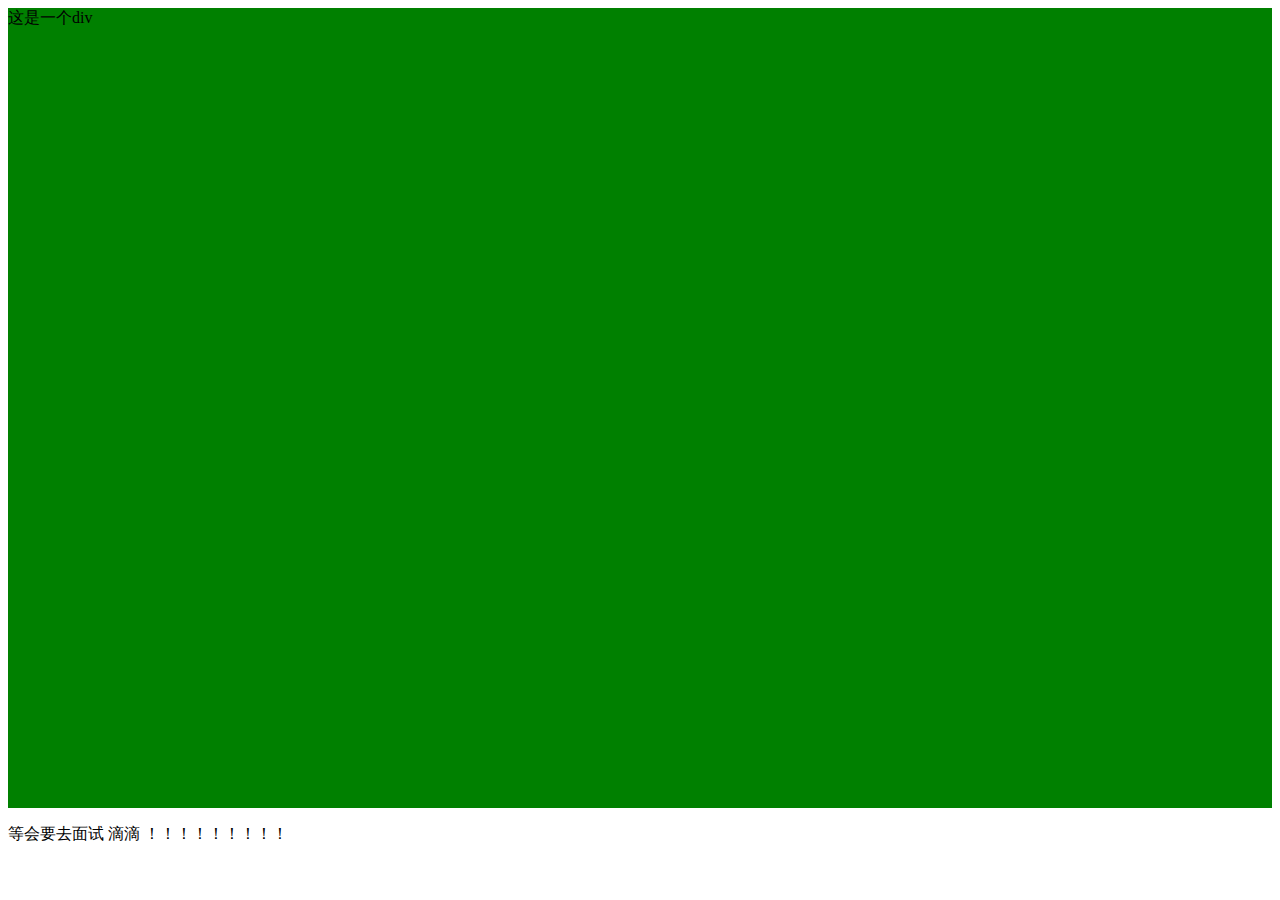
<file: 新建文本文档.html>
<!DOCTYPE html>
<html lang="en">
<head>
	<meta charset="UTF-8">
    <meta name="viewport"
          content="width=device-width, user-scalable=no, initial-scale=1.0, maximum-scale=1.0, minimum-scale=1.0">
    <meta http-equiv="X-UA-Compatible" content="ie=edge">
	<title>Document</title>
	<style>
		#adb{
			width:100%;
			height:800px;
			/*background-color: yellow;*/
		}
	</style>
</head>
<body>
<div id="adb">
	这是一个div
</div>
<p>
	等会要去面试  滴滴   ！！！！！！！！！
</p>
<script>

    var a=document.getElementById('adb');

    var myarr=new Array("red","blue","yellow","blue","black","green","pink");
    var i=0;
    function c() {
       console.log(myarr[i]);
       a.style.backgroundColor=(myarr[i]);
        i++;
        if(i>6){
           return i=0;
       };
       return i;
    };
   setInterval("c()",50);
</script>
</body >
</html>
</file>
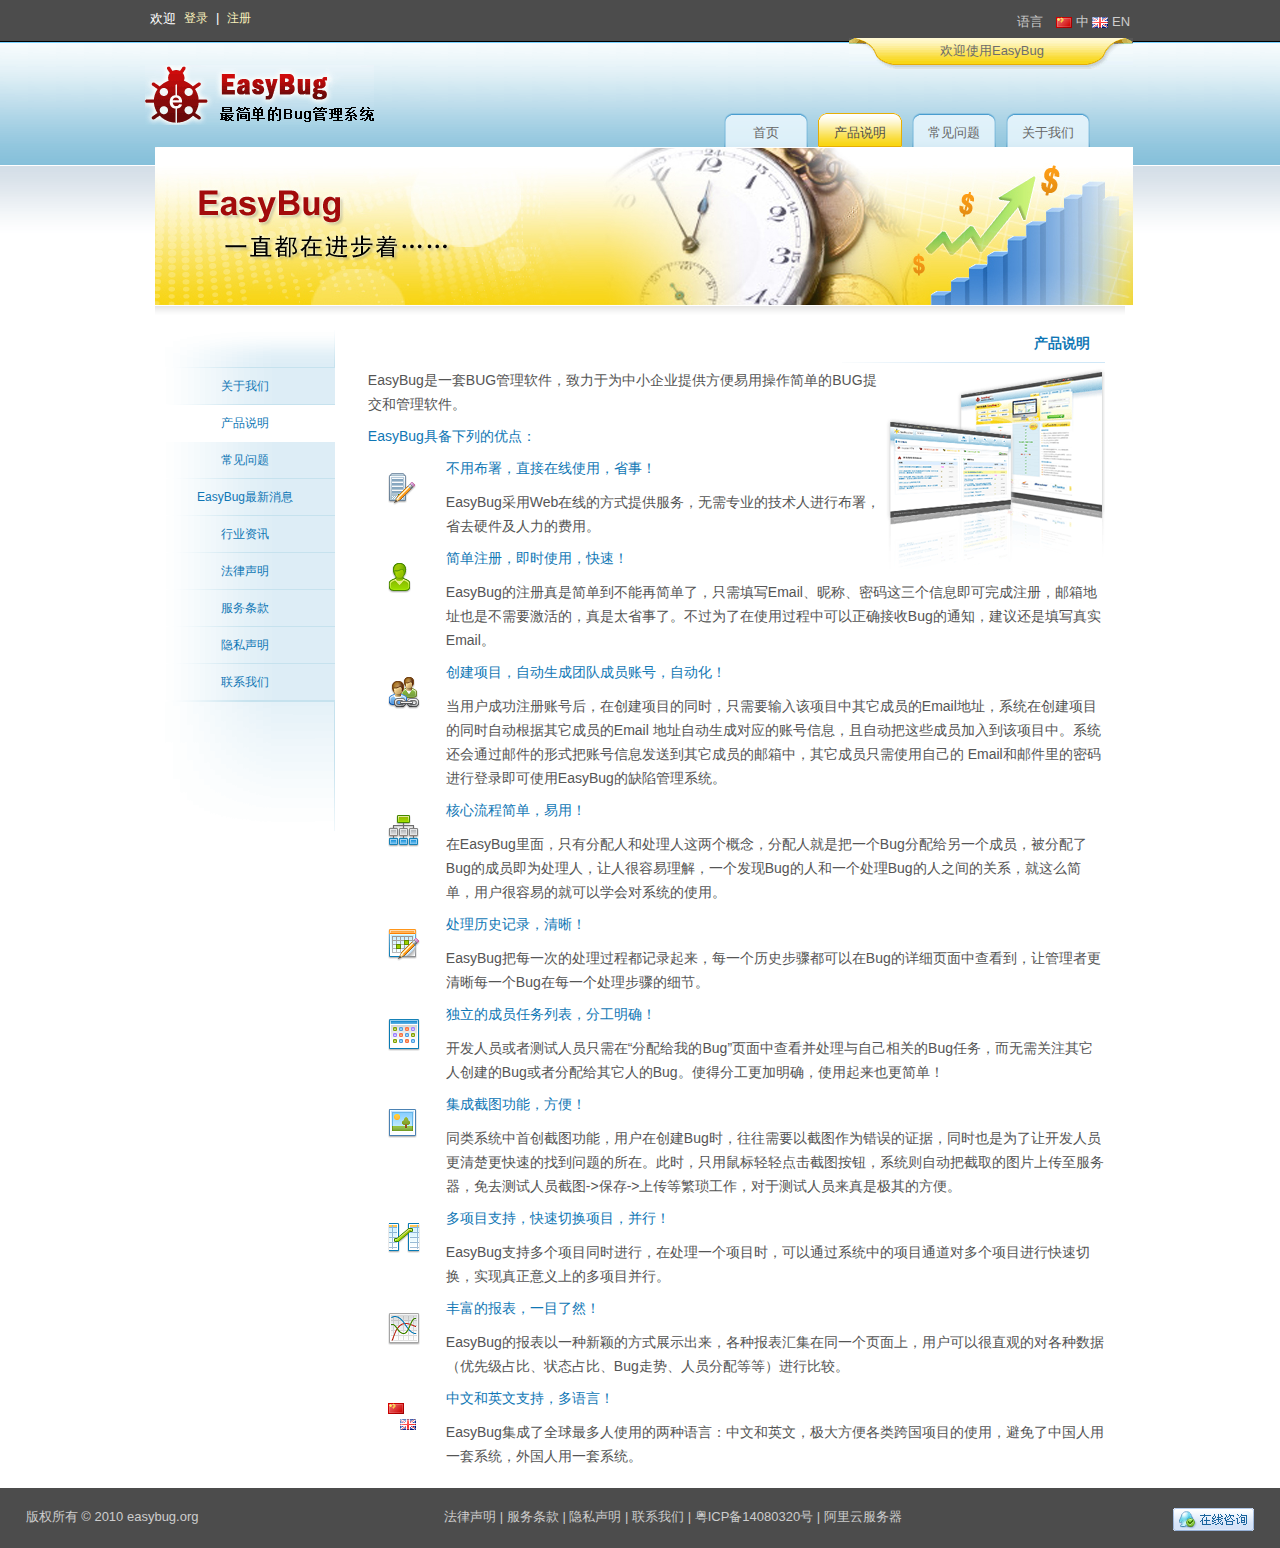
<file: Home/产品说明.html>
<!DOCTYPE html>
<html lang="en">
    <head>
        <meta charset="utf-8">
        <title>产品说明</title>
        <link rel="stylesheet" href="css/style.css">
    </head>
    <body>
      <!-- start of wrapper-->
    <div class=" Wrapper Home-Wrapper relative">
        <!-- start of top-->
        <div class=" Top">
<div class="left user-nav">
    <ul class="signup-login">
        
        <li>
            欢迎
        </li>
        <li><a href="javascript:ShowLogin();" id="href-login">
            登录</a>
            <form id="_form_login" action="/Member/Login" method="post">
            <div class="signup-login-form" style="display: none;" id="login-form">
            </div>
            </form>
        </li>
        <li>| </li>
        <li><a id="href-reg" href="javascript:ShowReg();">
            注册</a>
            <form id="_form_reg" action="/Member/Regist" method="post">
            <div class="signup-login-form" style="display: none;" id="reg-form">
                <ul class="signup-login-list">
                    <li>
                        <label>
                            Email</label><input name="email" type="text" class="signup-login-list-input inputWidth" /></li>
                    <li>
                        <label>
                            昵称</label><input name="nicename" type="text"
                                class="signup-login-list-input inputWidth" /></li>
                    <li>
                        <label>
                            密码</label><input name="pwd" type="password"
                                class="signup-login-list-input inputWidth" /></li>
                    <li>
                        <label>
                            验证码</label><input maxlength="4" type="text" name="code" style="width:50px;"
                                class="signup-login-list-input inputWidth" onfocus="javascript:onFocus(this,'_form_reg');" />
<img id="img" src="images/codecheck.aspx" />
                        <a href="#" onclick="img.src='/Codecheck.aspx?t='+Math.random();">
                            换一张</a> </li>
                    <li>
                        <label>
                            &nbsp;</label><input type="checkbox" checked="checked" name="accept" class="left check-button"><p>
                                我已阅读并接受
                                <br />
                                <a class="Blue" href="/Home/Service" target="_blank" class="agreement">EasyBug使用协议</a></p>
                    </li>
                    <li>
                        <label>
                            &nbsp;</label><a href="javascript:SubmitForm('_form_reg');" class="signup-login-button"><span>提交</span></a>
                        <a href="javascript:ShowReg();" class="signup-login-button" style="margin-left: 8px;">
                            <span>
                                取消</span></a></li>
                </ul>
            </div>
            </form>
        </li>
    </ul>
</div>

<form id="lan_form" action="/Home/SelectLanguage" method="post">
<div class="right help-language">
     <span class="icon_big">
        语言</span> <a href="javascript:SetLanguage('zh-CN')">
            <img title='中文简体' src="images/cn.gif" />&nbsp;中</a>
    <a href="javascript:SetLanguage('en-US')">
        <img title='英文' src="images/gb.gif" />&nbsp;EN</a>
    <input id="hidden_lan" type="hidden" value="zh-CN" name="lan" />
    <input type="hidden" value="/Home/Intro" name="addr" />
</div>
</form>

        </div>
        <!--end of top-->
        <!-- start of user-project-->
        <div class="user-project">
            欢迎使用EasyBug
        </div>
        <!-- end of user-project-->
        <!-- start of subheader-->
        <div class="SubHeader relative">
            <span class="logo"><a href="/">
                <img title='最简单的Bug管理系统' src='images/logo.gif'
                    class="icon_biger" /></a> </span>
                
            <ul class="HomeMenu">       
                <li><a href="../Home/index.html" class="">
                        首页</span></a></li>
                <li><a href="../Home/产品说明.html" class="Activity">
                        产品说明</span></a></li>                        
                <li><a href="../Home/常见问题.html" class="">
                        常见问题</span></a></li>                        
                <li><a href="../Home/关于我们.html" class="">
                        关于我们</span></a></li>
            </ul>
        </div>
        <!-- end of subheader-->
        <!-- start of content -->
        
    
    <div class="Content  about intro">
        <div class="Right">
            <!-- start of NEGATIVE -->
            <div class="Negative">
                <img src="images/aboutus_info.jpg" />
            </div>
            <!-- END of NEGATIVE -->
            <!-- start of CHANNEL -->
            
<div class="slidebar">
                   <div class="slidebar-top"></div>
                  <div class="slidebar-info">
                   <ul id="sideMenu">
                       <li><a href="../Home/关于我们.html">关于我们</a></li>
                       <li id="active"><a href="../Home/产品说明.html">产品说明</a></li>
                       <li><a href="../Home/常见问题.html">常见问题</a></li>
                       <li><a href="../Home/最新消息.html">EasyBug最新消息</a></li>
                       <li><a href="../Home/行业资讯.html">行业资讯</a></li>
                       <li><a href="../Home/法律声明.html">法律声明</a></li>
                       <li><a href="../Home/服务条款.html">服务条款</a></li>
                       <li><a href="../Home/隐私声明.html">隐私声明</a></li>
                       <li class="last"><a href="../Home/联系我们.html">联系我们</a></li>
                   </ul>
                                     
                    <script type="text/javascript">
                    var url=window.location.href;
                    var k1=url.indexOf("/",8);
                    suburl="";
                    suburl=url.substring(k1+1);
                   $("#sideMenu li a[href*="+suburl+"]").parent().addClass("active").siblings().removeClass("active");
                  </script>
                 </div>
                   <div class="slidebar-bottom"></div>
              	</div>
            <div class="about-us">
                <h2>
                    产品说明</h2>
                <p>
                    <p><img alt="" src="images/img3.gif" class="right" /></p>
<p>EasyBug是一套BUG管理软件，致力于为中小企业提供方便易用操作简单的BUG提交和管理软件。</p>
<h5>EasyBug具备下列的优点：</h5>
<ul>
    <li><img alt="" src="images/icon11.gif" class="left" />
    <div>
    <h5>不用布署，直接在线使用，省事！</h5>
    <p>EasyBug采用Web在线的方式提供服务，无需专业的技术人进行布署，省去硬件及人力的费用。</p>
    </div>
    </li>
    <li><img alt="" src="images/icon10.gif" class="left" />
    <div>
    <h5>简单注册，即时使用，快速！</h5>
    <p>EasyBug的注册真是简单到不能再简单了，只需填写Email、昵称、密码这三个信息即可完成注册，邮箱地址也是不需要激活的，真是太省事了。不过为了在使用过程中可以正确接收Bug的通知，建议还是填写真实Email。</p>
    </div>
    </li>
    <li><img alt="" src="images/icon9.gif" class="left" />
    <div>
    <h5>创建项目，自动生成团队成员账号，自动化！</h5>
    <p>当用户成功注册账号后，在创建项目的同时，只需要输入该项目中其它成员的Email地址，系统在创建项目的同时自动根据其它成员的Email 地址自动生成对应的账号信息，且自动把这些成员加入到该项目中。系统还会通过邮件的形式把账号信息发送到其它成员的邮箱中，其它成员只需使用自己的 Email和邮件里的密码进行登录即可使用EasyBug的缺陷管理系统。</p>
    </div>
    </li>
    <li><img alt="" src="images/icon8.gif" class="left" />
    <div>
    <h5>核心流程简单，易用！</h5>
    <p>在EasyBug里面，只有分配人和处理人这两个概念，分配人就是把一个Bug分配给另一个成员，被分配了Bug的成员即为处理人，让人很容易理解，一个发现Bug的人和一个处理Bug的人之间的关系，就这么简单，用户很容易的就可以学会对系统的使用。</p>
    </div>
    </li>
    <li><img alt="" src="images/icon7.gif" class="left" />
    <div>
    <h5>处理历史记录，清晰！</h5>
    <p>EasyBug把每一次的处理过程都记录起来，每一个历史步骤都可以在Bug的详细页面中查看到，让管理者更清晰每一个Bug在每一个处理步骤的细节。</p>
    </div>
    </li>
    <li><img alt="" src="images/icon6.gif" class="left" />
    <div>
    <h5>独立的成员任务列表，分工明确！</h5>
    <p>开发人员或者测试人员只需在&ldquo;分配给我的Bug&rdquo;页面中查看并处理与自己相关的Bug任务，而无需关注其它人创建的Bug或者分配给其它人的Bug。使得分工更加明确，使用起来也更简单！</p>
    </div>
    </li>
    <li><img alt="" src="images/icon5.gif" class="left" />
    <div>
    <h5>集成截图功能，方便！</h5>
    <p>同类系统中首创截图功能，用户在创建Bug时，往往需要以截图作为错误的证据，同时也是为了让开发人员更清楚更快速的找到问题的所在。此时，只用鼠标轻轻点击截图按钮，系统则自动把截取的图片上传至服务器，免去测试人员截图-&gt;保存-&gt;上传等繁琐工作，对于测试人员来真是极其的方便。</p>
    </div>
    </li>
    <li><img alt="" src="images/icon3.gif" class="left" />
    <div>
    <h5>多项目支持，快速切换项目，并行！</h5>
    <p>EasyBug支持多个项目同时进行，在处理一个项目时，可以通过系统中的项目通道对多个项目进行快速切换，实现真正意义上的多项目并行。</p>
    </div>
    </li>
    <li><img alt="" src="images/icon4.gif" class="left" />
    <div>
    <h5>丰富的报表，一目了然！</h5>
    <p>EasyBug的报表以一种新颖的方式展示出来，各种报表汇集在同一个页面上，用户可以很直观的对各种数据（优先级占比、状态占比、Bug走势、人员分配等等）进行比较。</p>
    </div>
    </li>
    <li><img alt="" src="images/icon2.gif" class="left" />
    <div>
    <h5>中文和英文支持，多语言！</h5>
    <p>EasyBug集成了全球最多人使用的两种语言：中文和英文，极大方便各类跨国项目的使用，避免了中国人用一套系统，外国人用一套系统。</p>
    </div>
    </li>
</ul>
                </p>
            </div>
        </div>
    </div>

        <!-- start of content -->
        <div class="clear">
            <!-- -->
        </div>
        <br />
    </div>
    <!-- end of wrapper-->
    
<div class="Footer">
    <span class="left copyright">
        版权所有
        © 2010 <a href="../Home/index.html">easybug.org</a></span> <span class="left"><a href="../Home/法律声明.html" target="_blank">
            法律声明</a> | <a href="../Home/服务条款.html" target="_blank">
                服务条款</a> | <a href="../Home/隐私声明.html" target="_blank">
                    隐私声明</a> | <a href="../Home/联系我们.html" target="_blank">
                        联系我们</a> | 
                        <a href="http://www.miibeian.gov.cn" target="_blank">粤ICP备14080320号</a> | 
                        <a href="http://s.click.taobao.com/t?e=m%3D2%26s%3DeOybquKusTAcQipKwQzePCperVdZeJviEViQ0P1Vf2kguMN8XjClApM3k1lJX2BZSEph6ojmNraCpKsSYVJgWRymh6eYJ5kbVHEJJag4bfHN0hlvYc1pZOdn1BbglxZYxUhy8exlzcq9AmARIwX9K%2BnbtOD3UdznPV1H2z0iQv9NkKVMHClW0QbMqOpFMIvnvjQXzzpXdTHGJe8N%2FwNpGw%3D%3D" target="_blank">阿里云服务器</a>
                        </span><span class="right">
                        
                        <a href="http://sighttp.qq.com/cgi-bin/check?sigkey=c31f5d664c1c41afe867cda8c2549066727ac65a490d8995cabbb1db885893b4"; target=_blank; onclick="var tempSrc='http://sighttp.qq.com/wpa.js?rantime='+Math.random()+'&sigkey=c31f5d664c1c41afe867cda8c2549066727ac65a490d8995cabbb1db885893b4';var oldscript=document.getElementById('testJs');var newscript=document.createElement('script');newscript.setAttribute('type','text/javascript'); newscript.setAttribute('id', 'testJs');newscript.setAttribute('src',tempSrc);if(oldscript == null){document.body.appendChild(newscript);}else{oldscript.parentNode.replaceChild(newscript, oldscript);}return false;"><img border="0" SRC='images/e2aa874f0f9b4d7aa2ae13efa8e07251.gif' alt="在线QQ咨询"></a>                    
                            </span>
</div>
    </body>
</html>
</file>
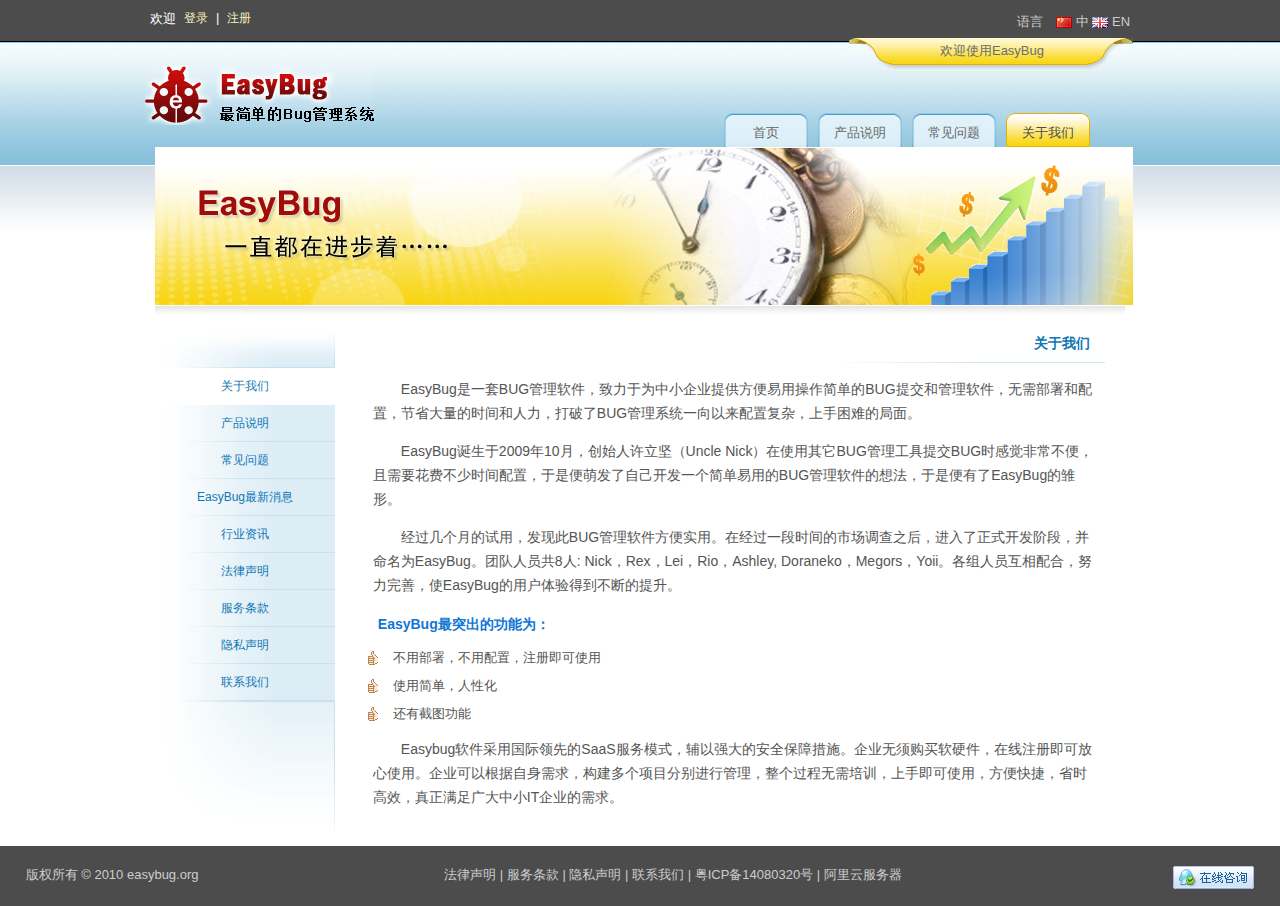
<file: Home/关于我们.html>
<!DOCTYPE html>
<html lang="en">
    <head>
        <meta charset="utf-8">
        <link rel="stylesheet" href="css/style.css">
    </head>
    <body>
     <!-- start of wrapper-->
    <div class=" Wrapper Home-Wrapper relative">
        <!-- start of top-->
        <div class=" Top">            
<div class="left user-nav">
    <ul class="signup-login">        
        <li>
            欢迎
        </li>
        <li><a href="javascript:ShowLogin();" id="href-login">
            登录</a>
            <form id="_form_login" action="/Member/Login" method="post">
            <div class="signup-login-form" style="display: none;" id="login-form">
            </div>
            </form>
        </li>
        <li>| </li>
        <li><a id="href-reg" href="javascript:ShowReg();">
            注册</a>
            <form id="_form_reg" action="/Member/Regist" method="post">
            <div class="signup-login-form" style="display: none;" id="reg-form">
                <ul class="signup-login-list">
                    <li>
                        <label>
                            Email</label><input name="email" type="text" class="signup-login-list-input inputWidth" /></li>
                    <li>
                        <label>
                            昵称</label><input name="nicename" type="text"
                                class="signup-login-list-input inputWidth" /></li>
                    <li>
                        <label>
                            密码</label><input name="pwd" type="password"
                                class="signup-login-list-input inputWidth" /></li>
                    <li>
                        <label>
                            验证码</label><input maxlength="4" type="text" name="code" style="width:50px;"
                                class="signup-login-list-input inputWidth" onfocus="javascript:onFocus(this,'_form_reg');" />
<img id="img" src="images/codecheck.aspx" />
                        <a href="#" onclick="img.src='/Codecheck.aspx?t='+Math.random();">
                            换一张</a> </li>
                    <li>
                        <label>
                            &nbsp;</label><input type="checkbox" checked="checked" name="accept" class="left check-button"><p>
                                我已阅读并接受
                                <br />
                                <a class="Blue" href="/Home/Service" target="_blank" class="agreement">EasyBug使用协议</a></p>
                    </li>
                    <li>
                        <label>
                            &nbsp;</label><a href="javascript:SubmitForm('_form_reg');" class="signup-login-button"><span>提交</span></a>
                        <a href="javascript:ShowReg();" class="signup-login-button" style="margin-left: 8px;">
                            <span>
                                取消</span></a></li>
                </ul>
            </div>
            </form>
        </li>
    </ul>
</div>

<form id="lan_form" action="/Home/SelectLanguage" method="post">
<div class="right help-language">
     <span class="icon_big">
        语言</span> <a href="javascript:SetLanguage('zh-CN')">
            <img title='中文简体' src="images/cn.gif" />&nbsp;中</a>
    <a href="javascript:SetLanguage('en-US')">
        <img title='英文' src="images/gb.gif" />&nbsp;EN</a>
    <input id="hidden_lan" type="hidden" value="zh-CN" name="lan" />
    <input type="hidden" value="/Home/About" name="addr" />
</div>
</form>

        </div>
        <!--end of top-->
        <!-- start of user-project-->
        <div class="user-project">
            欢迎使用EasyBug
        </div>
        <!-- end of user-project-->
        <!-- start of subheader-->
        <div class="SubHeader relative">
            <span class="logo"><a href="/">
                <img title='最简单的Bug管理系统' src='images/logo.gif'
                    class="icon_biger" /></a> </span>
                
            <ul class="HomeMenu">
            
                <li><a href="../Home/index.html" class="">
                        首页</span></a></li>
                <li><a href="../Home/产品说明.html" class="">
                        产品说明</span></a></li>
                <li><a href="../Home/常见问题.html" class="">
                        常见问题</span></a></li>                        
                <li><a href="../Home/关于我们.html" class="Activity">
                        关于我们</span></a></li>
            </ul>
        </div>
        <!-- end of subheader-->
        <!-- start of content -->
        
    
    <div class="Content about guan">
        <div class="Right">
            <!-- start of NEGATIVE -->
            <div class="Negative">
                <img src="images/aboutus_info.jpg"/>
            </div>
            <!-- END of NEGATIVE -->
            <!-- start of CHANNEL -->
            
<div class="slidebar">
                   <div class="slidebar-top"></div>
                  <div class="slidebar-info">
                   <ul id="sideMenu">
                       <li id="active"><a href="../Home/关于我们.html">关于我们</a></li>
                       <li><a href="../Home/产品说明.html">产品说明</a></li>
                       <li><a href="../Home/常见问题.html">常见问题</a></li>
                       <li><a href="../Home/最新消息.html">EasyBug最新消息</a></li>
                       <li><a href="../Home/行业资讯.html">行业资讯</a></li>
                       <li><a href="../Home/法律声明.html">法律声明</a></li>
                       <li><a href="../Home/服务条款.html">服务条款</a></li>
                       <li><a href="../Home/隐私声明.html">隐私声明</a></li>
                       <li class="last"><a href="../Home/联系我们.html">联系我们</a></li>
                   </ul>
                                     
                    <script type="text/javascript">
                    var url=window.location.href;
                    var k1=url.indexOf("/",8);
                    suburl="";
                    suburl=url.substring(k1+1);
                   $("#sideMenu li a[href*="+suburl+"]").parent().addClass("active").siblings().removeClass("active");
                  </script>
                 </div>
                   <div class="slidebar-bottom"></div>
              	</div>
            <div class="about-us">
                <h2>
                    关于我们</h2>
                <p>
                    <p>　　EasyBug是一套BUG管理软件，致力于为中小企业提供方便易用操作简单的BUG提交和管理软件，无需部署和配置，节省大量的时间和人力，打破了BUG管理系统一向以来配置复杂，上手困难的局面。</p>
<p>　　EasyBug诞生于2009年10月，创始人许立坚（Uncle Nick）在使用其它BUG管理工具提交BUG时感觉非常不便，且需要花费不少时间配置，于是便萌发了自己开发一个简单易用的BUG管理软件的想法，于是便有了EasyBug的雏形。</p>
<p>　　经过几个月的试用，发现此BUG管理软件方便实用。在经过一段时间的市场调查之后，进入了正式开发阶段，并命名为EasyBug。团队人员共8人: Nick，Rex，Lei，Rio，Ashley, Doraneko，Megors，Yoii。各组人员互相配合，努力完善，使EasyBug的用户体验得到不断的提升。</p>
<h5>EasyBug最突出的功能为：</h5>
<ul>
    <li>不用部署，不用配置，注册即可使用</li>
    <li>使用简单，人性化</li>
    <li>还有截图功能</li>
</ul>
<p>　　Easybug软件采用国际领先的SaaS服务模式，辅以强大的安全保障措施。企业无须购买软硬件，在线注册即可放心使用。企业可以根据自身需求，构建多个项目分别进行管理，整个过程无需培训，上手即可使用，方便快捷，省时高效，真正满足广大中小IT企业的需求。</p>
                </p>
            </div>
            <!-- END of CHANNEL -->
        </div>
        <div class="clear">
            <!-- -->
        </div>
    </div>

        <!-- start of content -->
        <div class="clear">
            <!-- -->
        </div>
        <br />
    </div>
    <!-- end of wrapper-->
    
<div class="Footer">
    <span class="left copyright">
        版权所有
        © 2010 <a href="../Home/index.html">easybug.org</a></span> <span class="left"><a href="../Home/法律声明.html" target="_blank">
            法律声明</a> | <a href="../Home/服务条款.html" target="_blank">
                服务条款</a> | <a href="../Home/隐私声明.html" target="_blank">
                    隐私声明</a> | <a href="../Home/联系我们.html" target="_blank">
                        联系我们</a> | 
                        <a href="http://www.miibeian.gov.cn" target="_blank">粤ICP备14080320号</a> | 
                        <a href="http://s.click.taobao.com/t?e=m%3D2%26s%3DeOybquKusTAcQipKwQzePCperVdZeJviEViQ0P1Vf2kguMN8XjClApM3k1lJX2BZSEph6ojmNraCpKsSYVJgWRymh6eYJ5kbVHEJJag4bfHN0hlvYc1pZOdn1BbglxZYxUhy8exlzcq9AmARIwX9K%2BnbtOD3UdznPV1H2z0iQv9NkKVMHClW0QbMqOpFMIvnvjQXzzpXdTHGJe8N%2FwNpGw%3D%3D" target="_blank">阿里云服务器</a>
                        </span><span class="right">
                        
                        <a href="http://sighttp.qq.com/cgi-bin/check?sigkey=c31f5d664c1c41afe867cda8c2549066727ac65a490d8995cabbb1db885893b4"; target=_blank; onclick="var tempSrc='http://sighttp.qq.com/wpa.js?rantime='+Math.random()+'&sigkey=c31f5d664c1c41afe867cda8c2549066727ac65a490d8995cabbb1db885893b4';var oldscript=document.getElementById('testJs');var newscript=document.createElement('script');newscript.setAttribute('type','text/javascript'); newscript.setAttribute('id', 'testJs');newscript.setAttribute('src',tempSrc);if(oldscript == null){document.body.appendChild(newscript);}else{oldscript.parentNode.replaceChild(newscript, oldscript);}return false;"><img border="0" SRC='images/e2aa874f0f9b4d7aa2ae13efa8e07251.gif' alt="在线QQ咨询"></a>                    
                            </span>
</div> 
    </body>
</html>
</file>
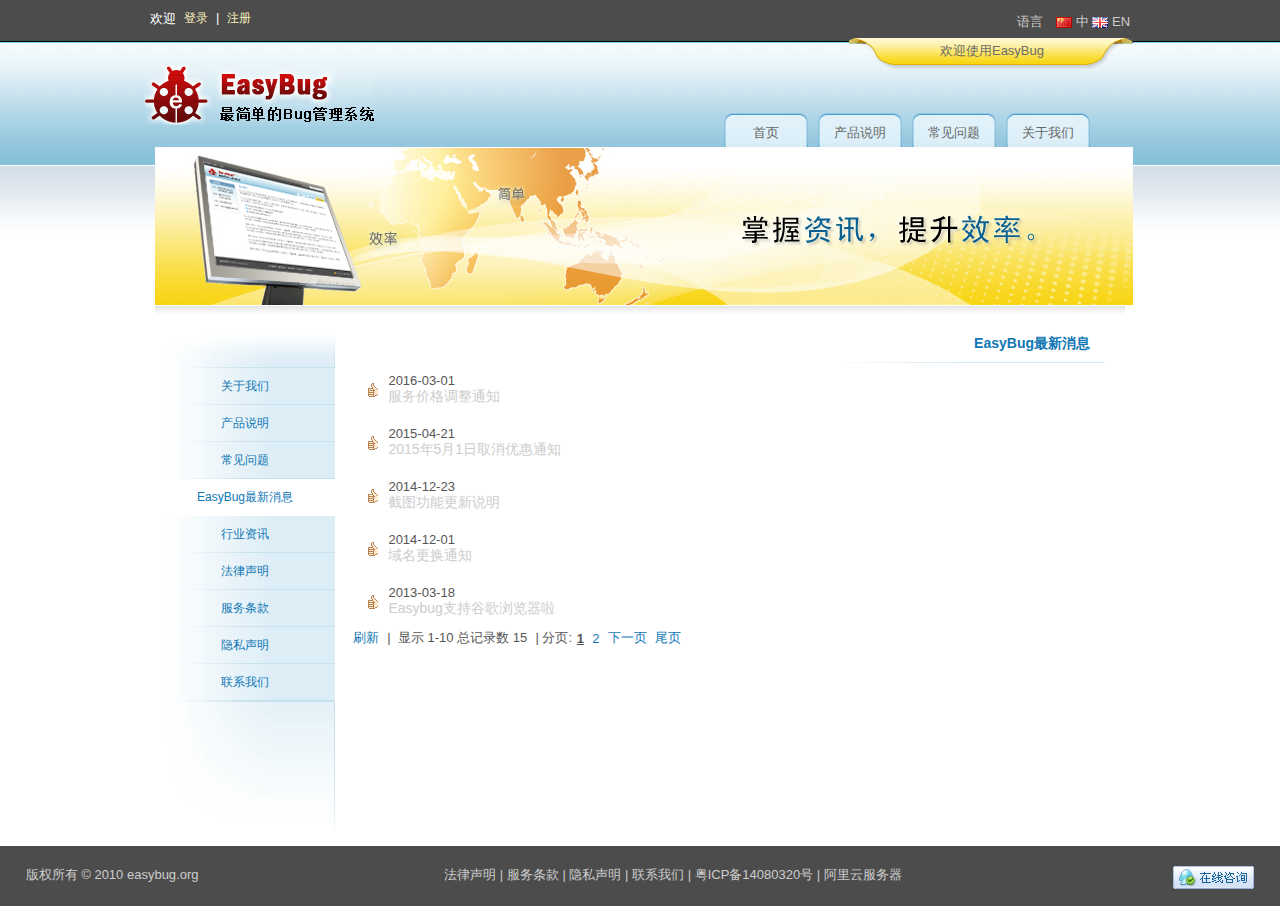
<file: Home/最新消息.html>
<!DOCTYPE html>
<html lang="en">
    <head>
        <meta charset="utf-8">
        <title>最新消息</title>
        <link rel="stylesheet" href="css/style.css">
    </head>
    <body>
    <!-- start of wrapper-->
    <div class=" Wrapper Home-Wrapper relative">
        <!-- start of top-->
        <div class=" Top">
        
<div class="left user-nav">
    <ul class="signup-login">
        
        <li>
            欢迎
        </li>
        <li><a href="javascript:ShowLogin();" id="href-login">
            登录</a>
            <form id="_form_login" action="/Member/Login" method="post">
            <div class="signup-login-form" style="display: none;" id="login-form">
            </div>
            </form>
        </li>
        <li>| </li>
        <li><a id="href-reg" href="javascript:ShowReg();">
            注册</a>
            <form id="_form_reg" action="/Member/Regist" method="post">
            <div class="signup-login-form" style="display: none;" id="reg-form">
                <ul class="signup-login-list">
                    <li>
                        <label>
                            Email</label><input name="email" type="text" class="signup-login-list-input inputWidth" /></li>
                    <li>
                        <label>
                            昵称</label><input name="nicename" type="text"
                                class="signup-login-list-input inputWidth" /></li>
                    <li>
                        <label>
                            密码</label><input name="pwd" type="password"
                                class="signup-login-list-input inputWidth" /></li>
                    <li>
                        <label>
                            验证码</label><input maxlength="4" type="text" name="code" style="width:50px;"
                                class="signup-login-list-input inputWidth" onfocus="javascript:onFocus(this,'_form_reg');" />
<img id="img" src="images/codecheck.aspx" />
                        <a href="#" onclick="img.src='/Codecheck.aspx?t='+Math.random();">
                            换一张</a> </li>
                    <li>
                        <label>
                            &nbsp;</label><input type="checkbox" checked="checked" name="accept" class="left check-button"><p>
                                我已阅读并接受
                                <br />
                                <a class="Blue" href="/Home/Service" target="_blank" class="agreement">EasyBug使用协议</a></p>
                    </li>
                    <li>
                        <label>
                            &nbsp;</label><a href="javascript:SubmitForm('_form_reg');" class="signup-login-button"><span>提交</span></a>
                        <a href="javascript:ShowReg();" class="signup-login-button" style="margin-left: 8px;">
                            <span>
                                取消</span></a></li>
                </ul>
            </div>
            </form>
        </li>
    </ul>
</div>

<form id="lan_form" action="/Home/SelectLanguage" method="post">
<div class="right help-language">
    <!--<span class="icon_biger"><a class="help-icon" href="http://www.uinicall.com/client/uinicall.php?room=10325&userid=13207&code=1"
        target="_blank">
        在线咨询
    </a></span> --><span class="icon_big">
        语言</span> <a href="javascript:SetLanguage('zh-CN')">
            <img title='中文简体' src="images/cn.gif" />&nbsp;中</a>
    <a href="javascript:SetLanguage('en-US')">
        <img title='英文' src="images/gb.gif" />&nbsp;EN</a>
    <input id="hidden_lan" type="hidden" value="zh-CN" name="lan" />
    <input type="hidden" value="/News/Page/1/1" name="addr" />
</div>
</form>

        </div>
        <!--end of top-->
        <!-- start of user-project-->
        <div class="user-project">
            欢迎使用EasyBug
        </div>
        <!-- end of user-project-->
        <!-- start of subheader-->
        <div class="SubHeader relative">
            <span class="logo"><a href="/">
                <img title='最简单的Bug管理系统' src='images/logo.gif'
                    class="icon_biger" /></a> </span>
                
            <ul class="HomeMenu">
            
              <li><a href="../Home/index.html" class="">
                        首页</span></a></li>
                <li><a href="../Home/产品说明.html">
                        产品说明</span></a></li>                        
                <li><a href="../Home/常见问题.html" class="">
                        常见问题</span></a></li>                        
                <li><a href="../Home/关于我们.html" class="">
                        关于我们</span></a></li>
            </ul>
        </div>
        <!-- end of subheader-->
        <!-- start of content -->
        
    
    <!-- start of content -->
    <div class="Content about page">
        <div class="Right">
            <!-- start of NEGATIVE -->
            <div class="Negative">
                <img src="images/news_info.jpg" />
            </div>
            <!-- END of NEGATIVE -->
            <form method="post" id="_form" action="/News/Page/1/1">
            <input id="pageIndex" type="hidden" name="id" value='1' />
            <input id="tid" type="hidden" name="tid" value='1' />
            <input id="year" type="hidden" name="year" value='0' />
            <input id="month" type="hidden" name="month" value='0' />
            </form>
            <!-- start of left-slidebar -->
            
<div class="slidebar">
                   <div class="slidebar-top"></div>
                  <div class="slidebar-info">
                   <ul id="sideMenu">
                      <li><a href="../Home/关于我们.html">关于我们</a></li>
                       <li><a href="../Home/产品说明.html">产品说明</a></li>
                       <li><a href="../Home/常见问题.html">常见问题</a></li>
                       <li id="active"><a href="../Home/最新消息.html">EasyBug最新消息</a></li>
                       <li><a href="../Home/行业资讯.html">行业资讯</a></li>
                       <li><a href="../Home/法律声明.html">法律声明</a></li>
                       <li><a href="../Home/服务条款.html">服务条款</a></li>
                       <li><a href="../Home/隐私声明.html">隐私声明</a></li>
                       <li class="last"><a href="../Home/联系我们.html">联系我们</a>
                   </ul>
                                     
                    <script type="text/javascript">
                    var url=window.location.href;
                    var k1=url.indexOf("/",8);
                    suburl="";
                    suburl=url.substring(k1+1);
                   $("#sideMenu li a[href*="+suburl+"]").parent().addClass("active").siblings().removeClass("active");
                  </script>
                 </div>
                   <div class="slidebar-bottom"></div>
              	</div>
            <!--end of left-slidebar-->
            <!--start of new-->
            <div class="about-us">
                <h2>
                    EasyBug最新消息</h2>
                
               <ul class="news-list">
                    
                    <li><span class="data">	
                        2016-03-01</span><a href="/News/Detail/83"
                            target="_blank" class="title">服务价格调整通知</a></li>
                    
                    <li><span class="data">
                        2015-04-21</span><a href="/News/Detail/82"
                            target="_blank" class="title">2015年5月1日取消优惠通知</a></li>
                    
                    <li><span class="data">
                        2014-12-23</span><a href="/News/Detail/81"
                            target="_blank" class="title">截图功能更新说明</a></li>
                    
                    <li><span class="data">
                        2014-12-01</span><a href="/News/Detail/80"
                            target="_blank" class="title">域名更换通知</a></li>
                    
                    <li><span class="data">
                        2013-03-18</span><a href="/News/Detail/79"
                            target="_blank" class="title">Easybug支持谷歌浏览器啦</a></li>
                    
                </ul>
                <div class="Page">            <table class="Tableborder5" border="0" cellpadding="0" cellspacing="1">                <tbody>                    <tr align="center">                        <td class="tablebody1" >                            &nbsp;<a href="javascript:GO(1)" >刷新</a>&nbsp;</td><td class="tablebody1" >&nbsp;|                            &nbsp;显示&nbsp;1-10&nbsp;总记录数&nbsp;15&nbsp;</td><td class="tablebody1" >&nbsp;|&nbsp;分页:</td><td class="tablebody1" style="font-weight:bold;">                            &nbsp;<span style='text-decoration:underline;'>1</span>&nbsp;</td><td class="tablebody1">                            &nbsp;<a href="javascript:GO(2)" >2</a>&nbsp;</td><td class="tablebody1">                            &nbsp;<a href="javascript:GO(2)" >下一页</a>&nbsp;</td><td class="tablebody1">                            &nbsp;<a href="javascript:GO(2)" >尾页</a>&nbsp;</td></tr>                </tbody>            </table>        </div>
                <script type="text/javascript">
                    if(suburl=="News/Page/2/1")
                     {
                       $(".news-list").addClass("industryinfo");
                     }
                </script>
            </div>
            <!-- END of news -->
        </div>
        <div class="clear">
            <!-- -->
        </div>
    </div>
    <!-- start of content -->

    <script type="text/javascript">
    
    function GetYearMonth(year,month)
    {
      $("#year").val(year);
      $("#month").val(month);
      GO(1);
    }
    </script>


        <!-- start of content -->
        <div class="clear">
            <!-- -->
        </div>
        <br />
    </div>
    <!-- end of wrapper-->
    
<div class="Footer">
    <span class="left copyright">
        版权所有
        © 2010 <a href="../Home/index.html">easybug.org</a></span> <span class="left"><a href="../Home/法律声明.html" target="_blank">
            法律声明</a> | <a href="../Home/服务条款.html" target="_blank">
                服务条款</a> | <a href="../Home/隐私声明.html" target="_blank">
                    隐私声明</a> | <a href="../Home/联系我们.html" target="_blank">
                        联系我们</a> | 
                        <a href="http://www.miibeian.gov.cn" target="_blank">粤ICP备14080320号</a> | 
                        <a href="http://s.click.taobao.com/t?e=m%3D2%26s%3DeOybquKusTAcQipKwQzePCperVdZeJviEViQ0P1Vf2kguMN8XjClApM3k1lJX2BZSEph6ojmNraCpKsSYVJgWRymh6eYJ5kbVHEJJag4bfHN0hlvYc1pZOdn1BbglxZYxUhy8exlzcq9AmARIwX9K%2BnbtOD3UdznPV1H2z0iQv9NkKVMHClW0QbMqOpFMIvnvjQXzzpXdTHGJe8N%2FwNpGw%3D%3D" target="_blank">阿里云服务器</a>
                        </span><span class="right">
                        
                        <a href="http://sighttp.qq.com/cgi-bin/check?sigkey=c31f5d664c1c41afe867cda8c2549066727ac65a490d8995cabbb1db885893b4"; target=_blank; onclick="var tempSrc='http://sighttp.qq.com/wpa.js?rantime='+Math.random()+'&sigkey=c31f5d664c1c41afe867cda8c2549066727ac65a490d8995cabbb1db885893b4';var oldscript=document.getElementById('testJs');var newscript=document.createElement('script');newscript.setAttribute('type','text/javascript'); newscript.setAttribute('id', 'testJs');newscript.setAttribute('src',tempSrc);if(oldscript == null){document.body.appendChild(newscript);}else{oldscript.parentNode.replaceChild(newscript, oldscript);}return false;"><img border="0" SRC='images/e2aa874f0f9b4d7aa2ae13efa8e07251.gif' alt="在线QQ咨询"></a>                    
                            </span>
</div>
    </body>
</html>
</file>
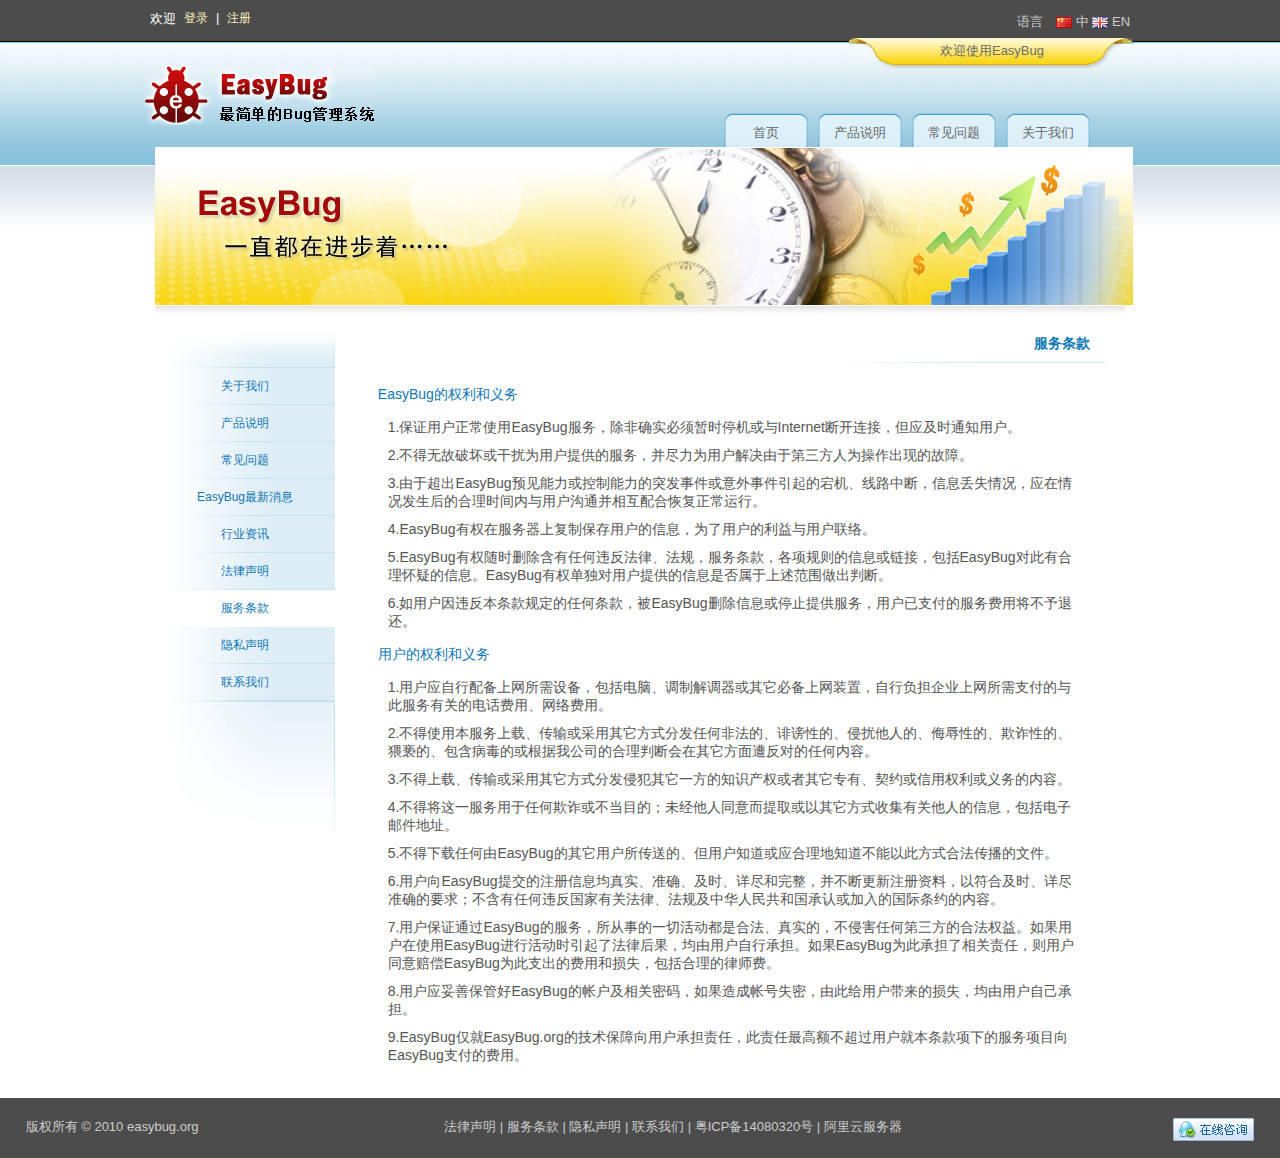
<file: Home/服务条款.html>
<!DOCTYPE html>
<html lang="en">
    <head>
        <meta charset="utf-8">
        <title>服务条款</title>
        <link rel="stylesheet" href="css/style.css">
    </head>
    <body>
    <!-- start of wrapper-->
    <div class=" Wrapper Home-Wrapper relative">
        <!-- start of top-->
        <div class=" Top">
<div class="left user-nav">
    <ul class="signup-login">
        
        <li>
            欢迎
        </li>
        <li><a href="javascript:ShowLogin();" id="href-login">
            登录</a>
            <form id="_form_login" action="/Member/Login" method="post">
            <div class="signup-login-form" style="display: none;" id="login-form">
            </div>
            </form>
        </li>
        <li>| </li>
        <li><a id="href-reg" href="javascript:ShowReg();">
            注册</a>
            <form id="_form_reg" action="/Member/Regist" method="post">
            <div class="signup-login-form" style="display: none;" id="reg-form">
                <ul class="signup-login-list">
                    <li>
                        <label>
                            Email</label><input name="email" type="text" class="signup-login-list-input inputWidth" /></li>
                    <li>
                        <label>
                            昵称</label><input name="nicename" type="text"
                                class="signup-login-list-input inputWidth" /></li>
                    <li>
                        <label>
                            密码</label><input name="pwd" type="password"
                                class="signup-login-list-input inputWidth" /></li>
                    <li>
                        <label>
                            验证码</label><input maxlength="4" type="text" name="code" style="width:50px;"
                                class="signup-login-list-input inputWidth" onfocus="javascript:onFocus(this,'_form_reg');" />
<img id="img" src="images/codecheck.aspx" />
                        <a href="#" onclick="img.src='/Codecheck.aspx?t='+Math.random();">
                            换一张</a> </li>
                    <li>
                        <label>
                            &nbsp;</label><input type="checkbox" checked="checked" name="accept" class="left check-button"><p>
                                我已阅读并接受
                                <br />
                                <a class="Blue" href="/Home/Service" target="_blank" class="agreement">EasyBug使用协议</a></p>
                    </li>
                    <li>
                        <label>
                            &nbsp;</label><a href="javascript:SubmitForm('_form_reg');" class="signup-login-button"><span>提交</span></a>
                        <a href="javascript:ShowReg();" class="signup-login-button" style="margin-left: 8px;">
                            <span>
                                取消</span></a></li>
                </ul>
            </div>
            </form>
        </li>
    </ul>
</div>

<form id="lan_form" action="/Home/SelectLanguage" method="post">
<div class="right help-language">
    <!--<span class="icon_biger"><a class="help-icon" href="http://www.uinicall.com/client/uinicall.php?room=10325&userid=13207&code=1"
        target="_blank">
        在线咨询
    </a></span> --><span class="icon_big">
        语言</span> <a href="javascript:SetLanguage('zh-CN')">
            <img title='中文简体' src="images/cn.gif" />&nbsp;中</a>
    <a href="javascript:SetLanguage('en-US')">
        <img title='英文' src="images/gb.gif" />&nbsp;EN</a>
    <input id="hidden_lan" type="hidden" value="zh-CN" name="lan" />
    <input type="hidden" value="/Home/Service" name="addr" />
</div>
</form>

        </div>
        <!--end of top-->
        <!-- start of user-project-->
        <div class="user-project">
            欢迎使用EasyBug
        </div>
        <!-- end of user-project-->
        <!-- start of subheader-->
        <div class="SubHeader relative">
            <span class="logo"><a href="/">
                <img title='最简单的Bug管理系统' src='images/logo.gif'
                    class="icon_biger" /></a> </span>
                
            <ul class="HomeMenu">
            
               <li><a href="../Home/index.html" class="">
                        首页</span></a></li>
                <li><a href="../Home/产品说明.html">
                        产品说明</span></a></li>                        
                <li><a href="../Home/常见问题.html" class="">
                        常见问题</span></a></li>                        
                <li><a href="../Home/关于我们.html" class="">
                        关于我们</span></a></li>
            </ul>
        </div>
        <!-- end of subheader-->
        <!-- start of content -->
        
    
    <div class="Content about service">
        <div class="Right">
            <!-- start of NEGATIVE -->
            <div class="Negative">
                <img src="images/aboutus_info.jpg"/>
            </div>
            <!-- END of NEGATIVE -->
            <!-- start of CHANNEL -->           
<div class="slidebar">
                   <div class="slidebar-top"></div>
                  <div class="slidebar-info">
                   <ul id="sideMenu">
                        <li><a href="../Home/关于我们.html">关于我们</a></li>
                       <li><a href="../Home/产品说明.html">产品说明</a></li>
                       <li><a href="../Home/常见问题.html">常见问题</a></li>
                       <li><a href="../Home/最新消息.html">EasyBug最新消息</a></li>
                       <li><a href="../Home/行业资讯.html">行业资讯</a></li>
                       <li><a href="../Home/法律声明.html">法律声明</a></li>
                       <li  id="active"><a href="../Home/服务条款.html">服务条款</a></li>
                       <li><a href="../Home/隐私声明.html">隐私声明</a></li>
                       <li class="last"><a href="../Home/联系我们.html">联系我们</a>
                   </ul>
                                     
                    <script type="text/javascript">
                    var url=window.location.href;
                    var k1=url.indexOf("/",8);
                    suburl="";
                    suburl=url.substring(k1+1);
                   $("#sideMenu li a[href*="+suburl+"]").parent().addClass("active").siblings().removeClass("active");
                  </script>
                 </div>
                   <div class="slidebar-bottom"></div>
              	</div>
            <div class="about-us">
                <h2>
                    服务条款</h2>
                <p>
                    <h5>EasyBug的权利和义务</h5>
<ol>
    <li>1.保证用户正常使用EasyBug服务，除非确实必须暂时停机或与Internet断开连接，但应及时通知用户。</li>
    <li>2.不得无故破坏或干扰为用户提供的服务，并尽力为用户解决由于第三方人为操作出现的故障。</li>
    <li>3.由于超出EasyBug预见能力或控制能力的突发事件或意外事件引起的宕机、线路中断，信息丢失情况，应在情况发生后的合理时间内与用户沟通并相互配合恢复正常运行。</li>
    <li>4.EasyBug有权在服务器上复制保存用户的信息，为了用户的利益与用户联络。</li>
    <li>5.EasyBug有权随时删除含有任何违反法律、法规，服务条款，各项规则的信息或链接，包括EasyBug对此有合理怀疑的信息。EasyBug有权单独对用户提供的信息是否属于上述范围做出判断。</li>
    <li>6.如用户因违反本条款规定的任何条款，被EasyBug删除信息或停止提供服务，用户已支付的服务费用将不予退还。</li>
</ol>
<h5>用户的权利和义务</h5>
<ol>
    <li>1.用户应自行配备上网所需设备，包括电脑、调制解调器或其它必备上网装置，自行负担企业上网所需支付的与此服务有关的电话费用、网络费用。</li>
    <li>2.不得使用本服务上载、传输或采用其它方式分发任何非法的、诽谤性的、侵扰他人的、侮辱性的、欺诈性的、猥亵的、包含病毒的或根据我公司的合理判断会在其它方面遭反对的任何内容。</li>
    <li>3.不得上载、传输或采用其它方式分发侵犯其它一方的知识产权或者其它专有、契约或信用权利或义务的内容。</li>
    <li>4.不得将这一服务用于任何欺诈或不当目的；未经他人同意而提取或以其它方式收集有关他人的信息，包括电子邮件地址。</li>
    <li>5.不得下载任何由EasyBug的其它用户所传送的、但用户知道或应合理地知道不能以此方式合法传播的文件。</li>
    <li>6.用户向EasyBug提交的注册信息均真实、准确、及时、详尽和完整，并不断更新注册资料，以符合及时、详尽准确的要求；不含有任何违反国家有关法律、法规及中华人民共和国承认或加入的国际条约的内容。</li>
    <li>7.用户保证通过EasyBug的服务，所从事的一切活动都是合法、真实的，不侵害任何第三方的合法权益。如果用户在使用EasyBug进行活动时引起了法律后果，均由用户自行承担。如果EasyBug为此承担了相关责任，则用户同意赔偿EasyBug为此支出的费用和损失，包括合理的律师费。</li>
    <li>8.用户应妥善保管好EasyBug的帐户及相关密码，如果造成帐号失密，由此给用户带来的损失，均由用户自己承担。</li>
    <li>9.EasyBug仅就EasyBug.org的技术保障向用户承担责任，此责任最高额不超过用户就本条款项下的服务项目向EasyBug支付的费用。</li>
</ol></p>
            </div>
            <!-- END of CHANNEL -->
        </div>
        <div class="clear">
            <!-- -->
        </div>
    </div>

        <!-- start of content -->
        <div class="clear">
            <!-- -->
        </div>
        <br />
    </div>
    <!-- end of wrapper-->
    
<div class="Footer">
    <span class="left copyright">
        版权所有
        © 2010 <a href="../Home/index.html">easybug.org</a></span> <span class="left"><a href="../Home/法律声明.html" target="_blank">
            法律声明</a> | <a href="../Home/服务条款.html" target="_blank">
                服务条款</a> | <a href="../Home/隐私声明.html" target="_blank">
                    隐私声明</a> | <a href="../Home/联系我们.html" target="_blank">
                        联系我们</a> | 
                        <a href="http://www.miibeian.gov.cn" target="_blank">粤ICP备14080320号</a> | 
                        <a href="http://s.click.taobao.com/t?e=m%3D2%26s%3DeOybquKusTAcQipKwQzePCperVdZeJviEViQ0P1Vf2kguMN8XjClApM3k1lJX2BZSEph6ojmNraCpKsSYVJgWRymh6eYJ5kbVHEJJag4bfHN0hlvYc1pZOdn1BbglxZYxUhy8exlzcq9AmARIwX9K%2BnbtOD3UdznPV1H2z0iQv9NkKVMHClW0QbMqOpFMIvnvjQXzzpXdTHGJe8N%2FwNpGw%3D%3D" target="_blank">阿里云服务器</a>
                        </span><span class="right">
                        
                        <a href="http://sighttp.qq.com/cgi-bin/check?sigkey=c31f5d664c1c41afe867cda8c2549066727ac65a490d8995cabbb1db885893b4"; target=_blank; onclick="var tempSrc='http://sighttp.qq.com/wpa.js?rantime='+Math.random()+'&sigkey=c31f5d664c1c41afe867cda8c2549066727ac65a490d8995cabbb1db885893b4';var oldscript=document.getElementById('testJs');var newscript=document.createElement('script');newscript.setAttribute('type','text/javascript'); newscript.setAttribute('id', 'testJs');newscript.setAttribute('src',tempSrc);if(oldscript == null){document.body.appendChild(newscript);}else{oldscript.parentNode.replaceChild(newscript, oldscript);}return false;"><img border="0" SRC='images/e2aa874f0f9b4d7aa2ae13efa8e07251.gif' alt="在线QQ咨询"></a>                    
                            </span>
</div>
    </body>
</html>
</file>
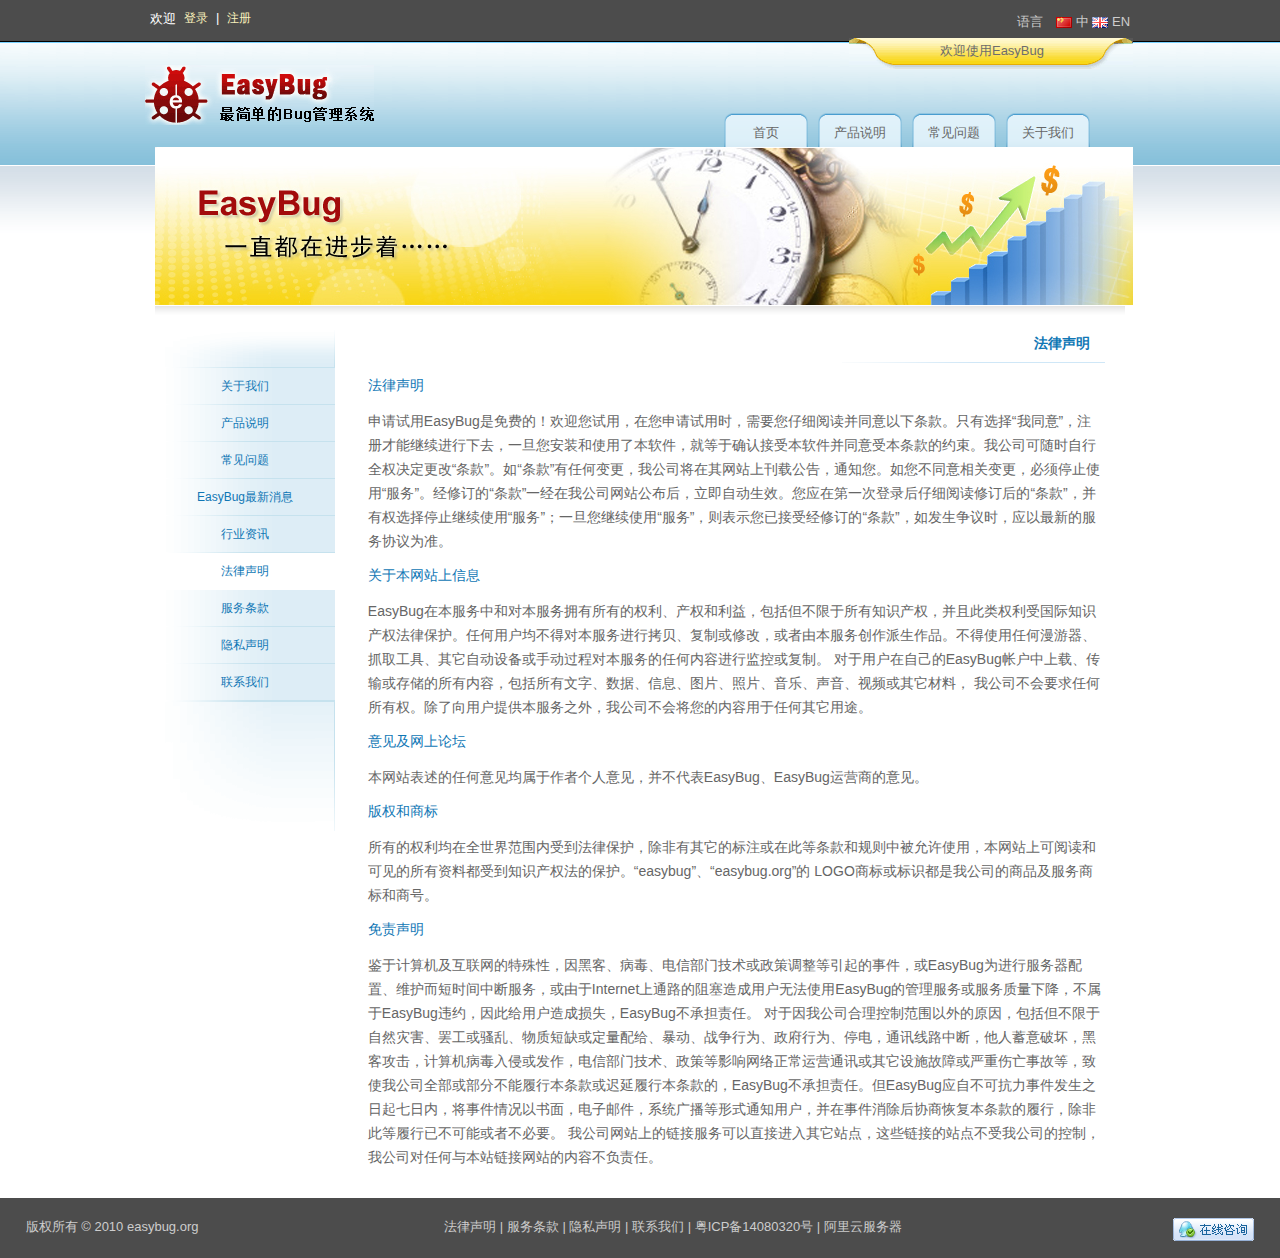
<file: Home/法律声明.html>
<!DOCTYPE html>
<html lang="en">
    <head>
        <meta charset="utf-8">
        <title>法律声明</title>
        <link rel="stylesheet" href="css/style.css">
    </head>
    <body>
    <!-- start of wrapper-->
    <div class=" Wrapper Home-Wrapper relative">
        <!-- start of top-->
        <div class=" Top">
            
<div class="left user-nav">
    <ul class="signup-login">
        <li>
            欢迎
        </li>
        <li><a href="javascript:ShowLogin();" id="href-login">
            登录</a>
            <form id="_form_login" action="/Member/Login" method="post">
            <div class="signup-login-form" style="display: none;" id="login-form">
            </div>
            </form>
        </li>
        <li>| </li>
        <li><a id="href-reg" href="javascript:ShowReg();">
            注册</a>
            <form id="_form_reg" action="/Member/Regist" method="post">
            <div class="signup-login-form" style="display: none;" id="reg-form">
                <ul class="signup-login-list">
                    <li>
                        <label>
                            Email</label><input name="email" type="text" class="signup-login-list-input inputWidth" /></li>
                    <li>
                        <label>
                            昵称</label><input name="nicename" type="text"
                                class="signup-login-list-input inputWidth" /></li>
                    <li>
                        <label>
                            密码</label><input name="pwd" type="password"
                                class="signup-login-list-input inputWidth" /></li>
                    <li>
                        <label>
                            验证码</label><input maxlength="4" type="text" name="code" style="width:50px;"
                                class="signup-login-list-input inputWidth" onfocus="javascript:onFocus(this,'_form_reg');" />
<img id="img" src="images/codecheck.aspx" />
                        <a href="#" onclick="img.src='/Codecheck.aspx?t='+Math.random();">
                            换一张</a> </li>
                    <li>
                        <label>
                            &nbsp;</label><input type="checkbox" checked="checked" name="accept" class="left check-button"><p>
                                我已阅读并接受
                                <br />
                                <a class="Blue" href="/Home/Service" target="_blank" class="agreement">EasyBug使用协议</a></p>
                    </li>
                    <li>
                        <label>
                            &nbsp;</label><a href="javascript:SubmitForm('_form_reg');" class="signup-login-button"><span>提交</span></a>
                        <a href="javascript:ShowReg();" class="signup-login-button" style="margin-left: 8px;">
                            <span>
                                取消</span></a></li>
                </ul>
            </div>
            </form>
        </li>
    </ul>
</div>

<form id="lan_form" action="/Home/SelectLanguage" method="post">
<div class="right help-language">
    <!--<span class="icon_biger"><a class="help-icon" href="http://www.uinicall.com/client/uinicall.php?room=10325&userid=13207&code=1"
        target="_blank">
        在线咨询
    </a></span> --><span class="icon_big">
        语言</span> <a href="javascript:SetLanguage('zh-CN')">
            <img title='中文简体' src="images/cn.gif" />&nbsp;中</a>
    <a href="javascript:SetLanguage('en-US')">
        <img title='英文' src="images/gb.gif" />&nbsp;EN</a>
    <input id="hidden_lan" type="hidden" value="zh-CN" name="lan" />
    <input type="hidden" value="/Home/Law" name="addr" />
</div>
</form>

        </div>
        <!--end of top-->
        <!-- start of user-project-->
        <div class="user-project">
            欢迎使用EasyBug
        </div>
        <!-- end of user-project-->
        <!-- start of subheader-->
        <div class="SubHeader relative">
            <span class="logo"><a href="/">
                <img title='最简单的Bug管理系统' src='images/logo.gif'
                    class="icon_biger" /></a> </span>
                
            <ul class="HomeMenu">
            
               <li><a href="../Home/index.html" class="">
                        首页</span></a></li>
                <li><a href="../Home/产品说明.html">
                        产品说明</span></a></li>                        
                <li><a href="../Home/常见问题.html" class="">
                        常见问题</span></a></li>                        
                <li><a href="../Home/关于我们.html" class="">
                        关于我们</span></a></li>
            </ul>
        </div>
        <!-- end of subheader-->
        <!-- start of content -->
        
    
    <div class="Content about law">
        <div class="Right">
            <!-- start of NEGATIVE -->
            <div class="Negative">
                <img src="images/aboutus_info.jpg" />
            </div>
            <!-- END of NEGATIVE -->
            <!-- start of CHANNEL -->
            
<div class="slidebar">
                   <div class="slidebar-top"></div>
                  <div class="slidebar-info">
                   <ul id="sideMenu">
                       <li><a href="../Home/关于我们.html">关于我们</a></li>
                       <li><a href="../Home/产品说明.html">产品说明</a></li>
                       <li><a href="../Home/常见问题.html">常见问题</a></li>
                       <li><a href="../Home/最新消息.html">EasyBug最新消息</a></li>
                       <li><a href="../Home/行业资讯.html">行业资讯</a></li>
                       <li id="active"><a href="../Home/法律声明.html">法律声明</a></li>
                       <li><a href="../Home/服务条款.html">服务条款</a></li>
                       <li><a href="../Home/隐私声明.html">隐私声明</a></li>
                       <li class="last"><a href="../Home/联系我们.html">联系我们</a>
                   </ul>
                                     
                    <script type="text/javascript">
                    var url=window.location.href;
                    var k1=url.indexOf("/",8);
                    suburl="";
                    suburl=url.substring(k1+1);
                   $("#sideMenu li a[href*="+suburl+"]").parent().addClass("active").siblings().removeClass("active");
                  </script>
                 </div>
                   <div class="slidebar-bottom"></div>
              	</div>
            <div class="about-us">
                <h2>
                    法律声明</h2>
                <p>
                    <h5>法律声明</h5>
<p>申请试用EasyBug是免费的！欢迎您试用，在您申请试用时，需要您仔细阅读并同意以下条款。只有选择&ldquo;我同意&rdquo;，注册才能继续进行下去，一旦您安装和使用了本软件，就等于确认接受本软件并同意受本条款的约束。我公司可随时自行全权决定更改&ldquo;条款&rdquo;。如&ldquo;条款&rdquo;有任何变更，我公司将在其网站上刊载公告，通知您。如您不同意相关变更，必须停止使用&ldquo;服务&rdquo;。经修订的&ldquo;条款&rdquo;一经在我公司网站公布后，立即自动生效。您应在第一次登录后仔细阅读修订后的&ldquo;条款&rdquo;，并有权选择停止继续使用&ldquo;服务&rdquo;；一旦您继续使用&ldquo;服务&rdquo;，则表示您已接受经修订的&ldquo;条款&rdquo;，如发生争议时，应以最新的服务协议为准。</p>
<h5>关于本网站上信息</h5>
<p>EasyBug在本服务中和对本服务拥有所有的权利、产权和利益，包括但不限于所有知识产权，并且此类权利受国际知识产权法律保护。任何用户均不得对本服务进行拷贝、复制或修改，或者由本服务创作派生作品。不得使用任何漫游器、抓取工具、其它自动设备或手动过程对本服务的任何内容进行监控或复制。 对于用户在自己的EasyBug帐户中上载、传输或存储的所有内容，包括所有文字、数据、信息、图片、照片、音乐、声音、视频或其它材料， 我公司不会要求任何所有权。除了向用户提供本服务之外，我公司不会将您的内容用于任何其它用途。</p>
<h5>意见及网上论坛</h5>
<p>本网站表述的任何意见均属于作者个人意见，并不代表EasyBug、EasyBug运营商的意见。</p>
<h5>版权和商标</h5>
<p>所有的权利均在全世界范围内受到法律保护，除非有其它的标注或在此等条款和规则中被允许使用，本网站上可阅读和可见的所有资料都受到知识产权法的保护。&ldquo;easybug&rdquo;、&ldquo;easybug.org&rdquo;的 LOGO商标或标识都是我公司的商品及服务商标和商号。</p>
<h5>免责声明</h5>
<p>鉴于计算机及互联网的特殊性，因黑客、病毒、电信部门技术或政策调整等引起的事件，或EasyBug为进行服务器配置、维护而短时间中断服务，或由于Internet上通路的阻塞造成用户无法使用EasyBug的管理服务或服务质量下降，不属于EasyBug违约，因此给用户造成损失，EasyBug不承担责任。 对于因我公司合理控制范围以外的原因，包括但不限于自然灾害、罢工或骚乱、物质短缺或定量配给、暴动、战争行为、政府行为、停电，通讯线路中断，他人蓄意破坏，黑客攻击，计算机病毒入侵或发作，电信部门技术、政策等影响网络正常运营通讯或其它设施故障或严重伤亡事故等，致使我公司全部或部分不能履行本条款或迟延履行本条款的，EasyBug不承担责任。但EasyBug应自不可抗力事件发生之日起七日内，将事件情况以书面，电子邮件，系统广播等形式通知用户，并在事件消除后协商恢复本条款的履行，除非此等履行已不可能或者不必要。 我公司网站上的链接服务可以直接进入其它站点，这些链接的站点不受我公司的控制，我公司对任何与本站链接网站的内容不负责任。</p>
                </p>
            </div>
            <!-- END of CHANNEL -->
        </div>
        <div class="clear">
            <!-- -->
        </div>
    </div>

        <!-- start of content -->
        <div class="clear">
            <!-- -->
        </div>
        <br />
    </div>
    <!-- end of wrapper-->
    
<div class="Footer">
    <span class="left copyright">
        版权所有
        © 2010 <a href="../Home/index.html">easybug.org</a></span> <span class="left"><a href="../Home/法律声明.html" target="_blank">
            法律声明</a> | <a href="../Home/服务条款.html" target="_blank">
                服务条款</a> | <a href="../Home/隐私声明.html" target="_blank">
                    隐私声明</a> | <a href="../Home/联系我们.html" target="_blank">
                        联系我们</a> | 
                        <a href="http://www.miibeian.gov.cn" target="_blank">粤ICP备14080320号</a> | 
                        <a href="http://s.click.taobao.com/t?e=m%3D2%26s%3DeOybquKusTAcQipKwQzePCperVdZeJviEViQ0P1Vf2kguMN8XjClApM3k1lJX2BZSEph6ojmNraCpKsSYVJgWRymh6eYJ5kbVHEJJag4bfHN0hlvYc1pZOdn1BbglxZYxUhy8exlzcq9AmARIwX9K%2BnbtOD3UdznPV1H2z0iQv9NkKVMHClW0QbMqOpFMIvnvjQXzzpXdTHGJe8N%2FwNpGw%3D%3D" target="_blank">阿里云服务器</a>
                        </span><span class="right">
                        
                        <a href="http://sighttp.qq.com/cgi-bin/check?sigkey=c31f5d664c1c41afe867cda8c2549066727ac65a490d8995cabbb1db885893b4"; target=_blank; onclick="var tempSrc='http://sighttp.qq.com/wpa.js?rantime='+Math.random()+'&sigkey=c31f5d664c1c41afe867cda8c2549066727ac65a490d8995cabbb1db885893b4';var oldscript=document.getElementById('testJs');var newscript=document.createElement('script');newscript.setAttribute('type','text/javascript'); newscript.setAttribute('id', 'testJs');newscript.setAttribute('src',tempSrc);if(oldscript == null){document.body.appendChild(newscript);}else{oldscript.parentNode.replaceChild(newscript, oldscript);}return false;"><img border="0" SRC='images/e2aa874f0f9b4d7aa2ae13efa8e07251.gif' alt="在线QQ咨询"></a>                    
                            </span>
</div>
    </body>
</html>
</file>
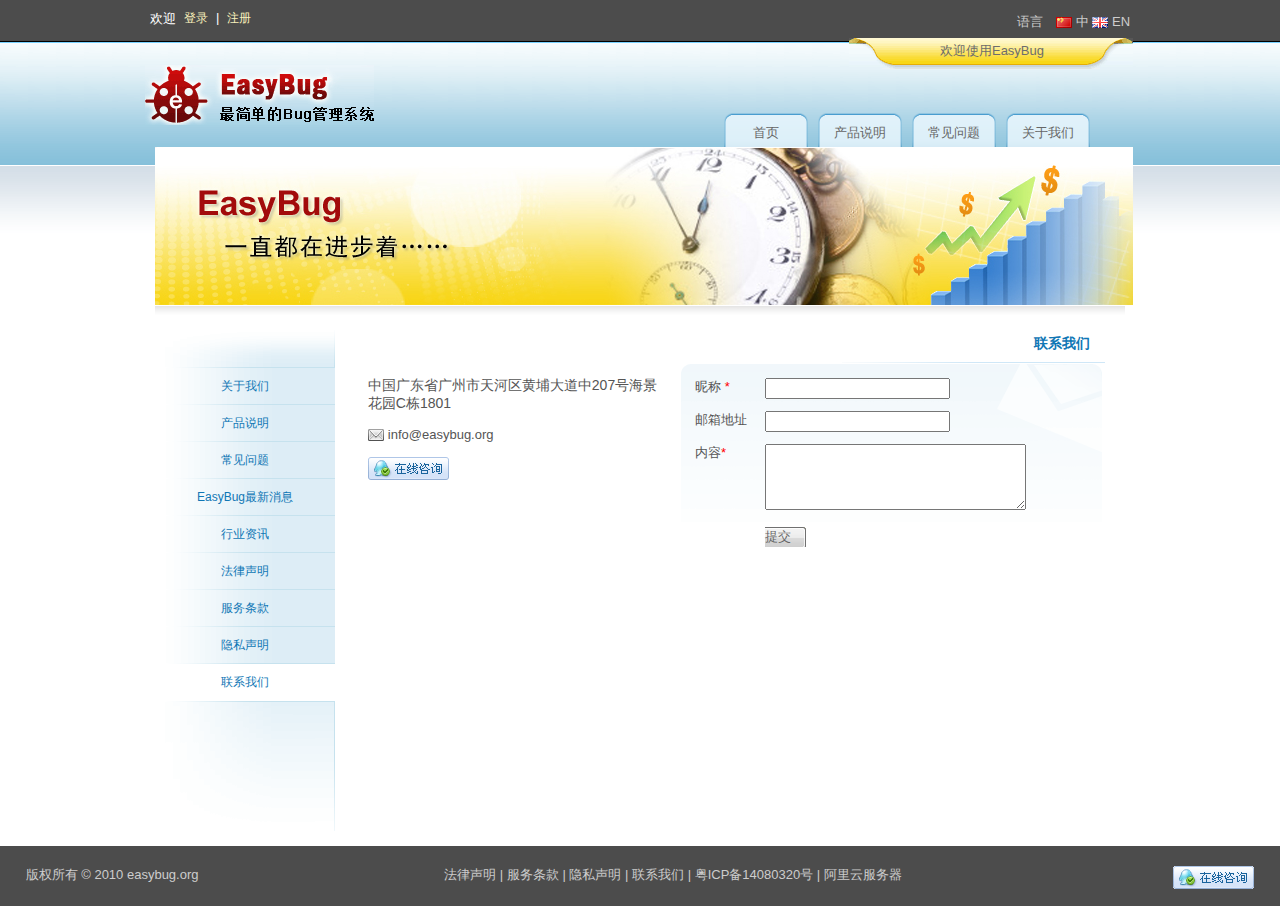
<file: Home/联系我们.html>
<!DOCTYPE html>
<html lang="en">
    <head>
        <meta charset="utf-8">
        <title>联系我们</title>
        <link rel="stylesheet" href="css/style.css">
    </head>
    <body>
       <!-- start of wrapper-->
    <div class=" Wrapper Home-Wrapper relative">
        <!-- start of top-->
        <div class=" Top">
            
<div class="left user-nav">
    <ul class="signup-login">
        
        <li>
            欢迎
        </li>
        <li><a href="javascript:ShowLogin();" id="href-login">
            登录</a>
            <form id="_form_login" action="/Member/Login" method="post">
            <div class="signup-login-form" style="display: none;" id="login-form">
            </div>
            </form>
        </li>
        <li>| </li>
        <li><a id="href-reg" href="javascript:ShowReg();">
            注册</a>
            <form id="_form_reg" action="/Member/Regist" method="post">
            <div class="signup-login-form" style="display: none;" id="reg-form">
                <ul class="signup-login-list">
                    <li>
                        <label>
                            Email</label><input name="email" type="text" class="signup-login-list-input inputWidth" /></li>
                    <li>
                        <label>
                            昵称</label><input name="nicename" type="text"
                                class="signup-login-list-input inputWidth" /></li>
                    <li>
                        <label>
                            密码</label><input name="pwd" type="password"
                                class="signup-login-list-input inputWidth" /></li>
                    <li>
                        <label>
                            验证码</label><input maxlength="4" type="text" name="code" style="width:50px;"
                                class="signup-login-list-input inputWidth" onfocus="javascript:onFocus(this,'_form_reg');" />
<img id="img" src="images/codecheck.aspx" />
                        <a href="#" onclick="img.src='/Codecheck.aspx?t='+Math.random();">
                            换一张</a> </li>
                    <li>
                        <label>
                            &nbsp;</label><input type="checkbox" checked="checked" name="accept" class="left check-button"><p>
                                我已阅读并接受
                                <br />
                                <a class="Blue" href="/Home/Service" target="_blank" class="agreement">EasyBug使用协议</a></p>
                    </li>
                    <li>
                        <label>
                            &nbsp;</label><a href="javascript:SubmitForm('_form_reg');" class="signup-login-button"><span>提交</span></a>
                        <a href="javascript:ShowReg();" class="signup-login-button" style="margin-left: 8px;">
                            <span>
                                取消</span></a></li>
                </ul>
            </div>
            </form>
        </li>
    </ul>
</div>

<form id="lan_form" action="/Home/SelectLanguage" method="post">
<div class="right help-language">
    <!--<span class="icon_biger"><a class="help-icon" href="http://www.uinicall.com/client/uinicall.php?room=10325&userid=13207&code=1"
        target="_blank">
        在线咨询
    </a></span> --><span class="icon_big">
        语言</span> <a href="javascript:SetLanguage('zh-CN')">
            <img title='中文简体' src="images/cn.gif" />&nbsp;中</a>
    <a href="javascript:SetLanguage('en-US')">
        <img title='英文' src="images/gb.gif" />&nbsp;EN</a>
    <input id="hidden_lan" type="hidden" value="zh-CN" name="lan" />
    <input type="hidden" value="/Home/Contact" name="addr" />
</div>
</form>

        </div>
        <!--end of top-->
        <!-- start of user-project-->
        <div class="user-project">
            欢迎使用EasyBug
        </div>
        <!-- end of user-project-->
        <!-- start of subheader-->
        <div class="SubHeader relative">
            <span class="logo"><a href="/">
                <img title='最简单的Bug管理系统' src='images/logo.gif'
                    class="icon_biger" /></a> </span>
                
            <ul class="HomeMenu">
            
               <li><a href="../Home/index.html" class="">
                        首页</span></a></li>
                <li><a href="../Home/产品说明.html">
                        产品说明</span></a></li>                        
                <li><a href="../Home/常见问题.html" class="">
                        常见问题</span></a></li>                        
                <li><a href="../Home/关于我们.html" class="">
                        关于我们</span></a></li>
            </ul>
        </div>
        <!-- end of subheader-->
        <!-- start of content -->
        
    
    <div class="Content about contact">
        <div class="Right">
            <!-- start of NEGATIVE -->
            <div class="Negative">
                <img src="images/aboutus_info.jpg"/>
            </div>
            <!-- END of NEGATIVE -->
            <!-- start of CHANNEL -->
            
<div class="slidebar">
                   <div class="slidebar-top"></div>
                  <div class="slidebar-info">
                   <ul id="sideMenu">
                     <li><a href="../Home/关于我们.html">关于我们</a></li>
                       <li><a href="../Home/产品说明.html">产品说明</a></li>
                       <li><a href="../Home/常见问题.html">常见问题</a></li>
                       <li><a href="../Home/最新消息.html">EasyBug最新消息</a></li>
                       <li><a href="../Home/行业资讯.html">行业资讯</a></li>
                       <li><a href="../Home/法律声明.html">法律声明</a></li>
                       <li><a href="../Home/服务条款.html">服务条款</a></li>
                       <li><a href="../Home/隐私声明.html">隐私声明</a></li>
                       <li class="last" id="active"><a href="../Home/联系我们.html">联系我们</a>
                   </ul>
                                     
                    <script type="text/javascript">
                    var url=window.location.href;
                    var k1=url.indexOf("/",8);
                    suburl="";
                    suburl=url.substring(k1+1);
                   $("#sideMenu li a[href*="+suburl+"]").parent().addClass("active").siblings().removeClass("active");
                  </script>
                 </div>
                   <div class="slidebar-bottom"></div>
                </div>
            <div class="about-us">
                <h2>
                    联系我们</h2>
                    <div class="left">
                    <p>
    中国广东省广州市天河区黄埔大道中207号海景花园C栋1801
  </p>
                    <div class="margintop10">
                      <span class="envelope">info@easybug.org</span><br />
                      <br />
                      <a href="http://sighttp.qq.com/cgi-bin/check?sigkey=c31f5d664c1c41afe867cda8c2549066727ac65a490d8995cabbb1db885893b4"; target=_blank; onclick="var tempSrc='http://sighttp.qq.com/wpa.js?rantime='+Math.random()+'&sigkey=c31f5d664c1c41afe867cda8c2549066727ac65a490d8995cabbb1db885893b4';var oldscript=document.getElementById('testJs');var newscript=document.createElement('script');newscript.setAttribute('type','text/javascript'); newscript.setAttribute('id', 'testJs');newscript.setAttribute('src',tempSrc);if(oldscript == null){document.body.appendChild(newscript);}else{oldscript.parentNode.replaceChild(newscript, oldscript);}return false;"><img border="0" SRC='images/66b6adb16c724a96b46faa4b9cee3ebd.gif' alt="QQ咨询"></a>
                    </div>
                  </div>
                  <form id="_form" method="post">
                        <div class="Solution">
                    <div class="box">
                        <label>昵称
                            <font color="red">*</font></label>
                        <input class="duiqi" name="name" type="text" value='' maxlength="30" /></div>
                    <div class="box">
                        <label>邮箱地址</label>
                        <input class="duiqi" name="contact" type="text" value='' maxlength="30" /></div>
                    <div class="box">
                        <label>内容<font color="red">*</font></label>
                        <textarea class="duiqi" name="content" cols="30" rows="4" maxlength="3000"></textarea>
                    </div>
                    <div class="box">
                        <label>
                            &nbsp;
                        </label>
                         <a href="javascript:SubmitForm('_form');" class=" Buttom  icon_bigest"><span>
                            提交</span></a> <font color="red">
                                </font>
                    </div>
                    </div>
                        <!-- -->
                    
                <div class="clear">
                    <!-- -->
                </div>
                <br />
                </form>
            </div>
            <!-- END of CHANNEL -->
        </div>
        <div class="clear">
            <!-- -->
        </div>
    </div>

        <!-- start of content -->
        <div class="clear">
            <!-- -->
        </div>
        <br />
    </div>
    <!-- end of wrapper-->
    
<div class="Footer">
    <span class="left copyright">
        版权所有
        © 2010 <a href="../Home/index.html">easybug.org</a></span> <span class="left"><a href="../Home/法律声明.html" target="_blank">
            法律声明</a> | <a href="../Home/服务条款.html" target="_blank">
                服务条款</a> | <a href="../Home/隐私声明.html" target="_blank">
                    隐私声明</a> | <a href="../Home/联系我们.html" target="_blank">
                        联系我们</a> | 
                        <a href="http://www.miibeian.gov.cn" target="_blank">粤ICP备14080320号</a> | 
                        <a href="http://s.click.taobao.com/t?e=m%3D2%26s%3DeOybquKusTAcQipKwQzePCperVdZeJviEViQ0P1Vf2kguMN8XjClApM3k1lJX2BZSEph6ojmNraCpKsSYVJgWRymh6eYJ5kbVHEJJag4bfHN0hlvYc1pZOdn1BbglxZYxUhy8exlzcq9AmARIwX9K%2BnbtOD3UdznPV1H2z0iQv9NkKVMHClW0QbMqOpFMIvnvjQXzzpXdTHGJe8N%2FwNpGw%3D%3D" target="_blank">阿里云服务器</a>
                        </span><span class="right">
                        
                        <a href="http://sighttp.qq.com/cgi-bin/check?sigkey=c31f5d664c1c41afe867cda8c2549066727ac65a490d8995cabbb1db885893b4"; target=_blank; onclick="var tempSrc='http://sighttp.qq.com/wpa.js?rantime='+Math.random()+'&sigkey=c31f5d664c1c41afe867cda8c2549066727ac65a490d8995cabbb1db885893b4';var oldscript=document.getElementById('testJs');var newscript=document.createElement('script');newscript.setAttribute('type','text/javascript'); newscript.setAttribute('id', 'testJs');newscript.setAttribute('src',tempSrc);if(oldscript == null){document.body.appendChild(newscript);}else{oldscript.parentNode.replaceChild(newscript, oldscript);}return false;"><img border="0" SRC='images/e2aa874f0f9b4d7aa2ae13efa8e07251.gif' alt="在线QQ咨询"></a>                    
                            </span>
</div>
    </body>
</html>
</file>
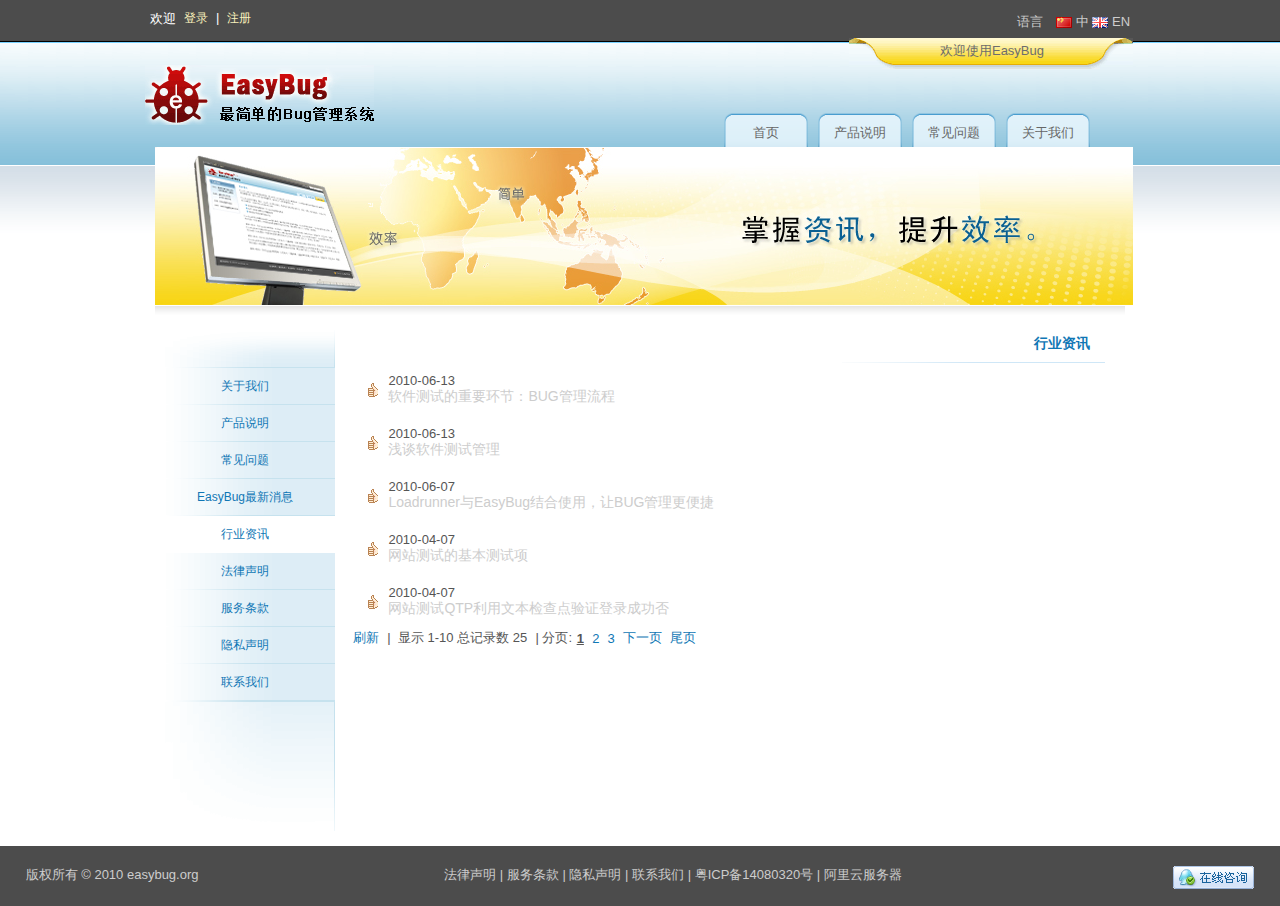
<file: Home/行业资讯.html>
<!DOCTYPE html>
<html lang="en">
    <head>
        <meta charset="utf-8">
        <title>行业资讯</title>
        <link rel="stylesheet" href="css/style.css">
    </head>
    <body>
     <!-- start of wrapper-->
    <div class=" Wrapper Home-Wrapper relative">
        <!-- start of top-->
        <div class=" Top">
            
<div class="left user-nav">
    <ul class="signup-login">       
        <li>
            欢迎
        </li>
        <li><a href="javascript:ShowLogin();" id="href-login">
            登录</a>
            <form id="_form_login" action="/Member/Login" method="post">
            <div class="signup-login-form" style="display: none;" id="login-form">
            </div>
            </form>
        </li>
        <li>| </li>
        <li><a id="href-reg" href="javascript:ShowReg();">
            注册</a>
            <form id="_form_reg" action="/Member/Regist" method="post">
            <div class="signup-login-form" style="display: none;" id="reg-form">
                <ul class="signup-login-list">
                    <li>
                        <label>
                            Email</label><input name="email" type="text" class="signup-login-list-input inputWidth" /></li>
                    <li>
                        <label>
                            昵称</label><input name="nicename" type="text"
                                class="signup-login-list-input inputWidth" /></li>
                    <li>
                        <label>
                            密码</label><input name="pwd" type="password"
                                class="signup-login-list-input inputWidth" /></li>
                    <li>
                        <label>
                            验证码</label><input maxlength="4" type="text" name="code" style="width:50px;"
                                class="signup-login-list-input inputWidth" onfocus="javascript:onFocus(this,'_form_reg');" />
<img id="img" src="images/codecheck.aspx" />
                        <a href="#" onclick="img.src='/Codecheck.aspx?t='+Math.random();">
                            换一张</a> </li>
                    <li>
                        <label>
                            &nbsp;</label><input type="checkbox" checked="checked" name="accept" class="left check-button"><p>
                                我已阅读并接受
                                <br />
                                <a class="Blue" href="/Home/Service" target="_blank" class="agreement">EasyBug使用协议</a></p>
                    </li>
                    <li>
                        <label>
                            &nbsp;</label><a href="javascript:SubmitForm('_form_reg');" class="signup-login-button"><span>提交</span></a>
                        <a href="javascript:ShowReg();" class="signup-login-button" style="margin-left: 8px;">
                            <span>
                                取消</span></a></li>
                </ul>
            </div>
            </form>
        </li>
    </ul>
</div>

<form id="lan_form" action="/Home/SelectLanguage" method="post">
<div class="right help-language">
    <!--<span class="icon_biger"><a class="help-icon" href="http://www.uinicall.com/client/uinicall.php?room=10325&userid=13207&code=1"
        target="_blank">
        在线咨询
    </a></span> --><span class="icon_big">
        语言</span> <a href="javascript:SetLanguage('zh-CN')">
            <img title='中文简体' src="images/cn.gif" />&nbsp;中</a>
    <a href="javascript:SetLanguage('en-US')">
        <img title='英文' src="images/gb.gif" />&nbsp;EN</a>
    <input id="hidden_lan" type="hidden" value="zh-CN" name="lan" />
    <input type="hidden" value="/News/Page/2/1" name="addr" />
</div>
</form>

        </div>
        <!--end of top-->
        <!-- start of user-project-->
        <div class="user-project">
            欢迎使用EasyBug
        </div>
        <!-- end of user-project-->
        <!-- start of subheader-->
        <div class="SubHeader relative">
            <span class="logo"><a href="/">
                <img title='最简单的Bug管理系统' src='images/logo.gif'
                    class="icon_biger" /></a> </span>
                
            <ul class="HomeMenu">
            
               <li><a href="../Home/index.html" class="">
                        首页</span></a></li>
                <li><a href="../Home/产品说明.html">
                        产品说明</span></a></li>                        
                <li><a href="../Home/常见问题.html" class="">
                        常见问题</span></a></li>                        
                <li><a href="../Home/关于我们.html" class="">
                        关于我们</span></a></li>
            </ul>
        </div>
        <!-- end of subheader-->
        <!-- start of content -->
        
    
    <!-- start of content -->
    <div class="Content about page">
        <div class="Right">
            <!-- start of NEGATIVE -->
            <div class="Negative">
                <img src="images/news_info.jpg" />
            </div>
            <!-- END of NEGATIVE -->
            <form method="post" id="_form" action="/News/Page/2/1">
            <input id="pageIndex" type="hidden" name="id" value='1' />
            <input id="tid" type="hidden" name="tid" value='2' />
            <input id="year" type="hidden" name="year" value='0' />
            <input id="month" type="hidden" name="month" value='0' />
            </form>
            <!-- start of left-slidebar -->
            
<div class="slidebar">
                   <div class="slidebar-top"></div>
                  <div class="slidebar-info">
                   <ul id="sideMenu">
                       <li><a href="../Home/关于我们.html">关于我们</a></li>
                       <li><a href="../Home/产品说明.html">产品说明</a></li>
                       <li><a href="../Home/常见问题.html">常见问题</a></li>
                       <li><a href="../Home/最新消息.html">EasyBug最新消息</a></li>
                       <li  id="active"><a href="../Home/行业资讯.html">行业资讯</a></li>
                       <li><a href="../Home/法律声明.html">法律声明</a></li>
                       <li><a href="../Home/服务条款.html">服务条款</a></li>
                       <li><a href="../Home/隐私声明.html">隐私声明</a></li>
                       <li class="last"><a href="../Home/联系我们.html">联系我们</a>
                   </ul>
                                     
                    <script type="text/javascript">
                    var url=window.location.href;
                    var k1=url.indexOf("/",8);
                    suburl="";
                    suburl=url.substring(k1+1);
                   $("#sideMenu li a[href*="+suburl+"]").parent().addClass("active").siblings().removeClass("active");
                  </script>
                 </div>
                   <div class="slidebar-bottom"></div>
              	</div>
            <!--end of left-slidebar-->
            <!--start of new-->
            <div class="about-us">
                <h2>
                    行业资讯</h2>
                
               <ul class="news-list">
                    
                    <li><span class="data">
                        2010-06-13</span><a href="/News/Detail/65"
                            target="_blank" class="title">软件测试的重要环节：BUG管理流程</a></li>
                    
                    <li><span class="data">
                        2010-06-13</span><a href="/News/Detail/66"
                            target="_blank" class="title">浅谈软件测试管理</a></li>
                    
                    <li><span class="data">
                        2010-06-07</span><a href="/News/Detail/64"
                            target="_blank" class="title">Loadrunner与EasyBug结合使用，让BUG管理更便捷</a></li>
                    
                    <li><span class="data">
                        2010-04-07</span><a href="/News/Detail/62"
                            target="_blank" class="title">网站测试的基本测试项</a></li>
                    
                    <li><span class="data">
                        2010-04-07</span><a href="/News/Detail/21"
                            target="_blank" class="title">网站测试QTP利用文本检查点验证登录成功否</a></li>
                    
                </ul>
                <div class="Page">            <table class="Tableborder5" border="0" cellpadding="0" cellspacing="1">                <tbody>                    <tr align="center">                        <td class="tablebody1" >                            &nbsp;<a href="javascript:GO(1)" >刷新</a>&nbsp;</td><td class="tablebody1" >&nbsp;|                            &nbsp;显示&nbsp;1-10&nbsp;总记录数&nbsp;25&nbsp;</td><td class="tablebody1" >&nbsp;|&nbsp;分页:</td><td class="tablebody1" style="font-weight:bold;">                            &nbsp;<span style='text-decoration:underline;'>1</span>&nbsp;</td><td class="tablebody1">                            &nbsp;<a href="javascript:GO(2)" >2</a>&nbsp;</td><td class="tablebody1">                            &nbsp;<a href="javascript:GO(3)" >3</a>&nbsp;</td><td class="tablebody1">                            &nbsp;<a href="javascript:GO(2)" >下一页</a>&nbsp;</td><td class="tablebody1">                            &nbsp;<a href="javascript:GO(3)" >尾页</a>&nbsp;</td></tr>                </tbody>            </table>        </div>
                <script type="text/javascript">
                    if(suburl=="News/Page/2/1")
                     {
                       $(".news-list").addClass("industryinfo");
                     }
                </script>
            </div>
            <!-- END of news -->
        </div>
        <div class="clear">
            <!-- -->
        </div>
    </div>
    <!-- start of content -->

    <script type="text/javascript">
    
    function GetYearMonth(year,month)
    {
      $("#year").val(year);
      $("#month").val(month);
      GO(1);
    }
    </script>


        <!-- start of content -->
        <div class="clear">
            <!-- -->
        </div>
        <br />
    </div>
    <!-- end of wrapper-->
    
<div class="Footer">
    <span class="left copyright">
        版权所有
        © 2010 <a href="../Home/index.html">easybug.org</a></span> <span class="left"><a href="../Home/法律声明.html" target="_blank">
            法律声明</a> | <a href="../Home/服务条款.html" target="_blank">
                服务条款</a> | <a href="../Home/隐私声明.html" target="_blank">
                    隐私声明</a> | <a href="../Home/联系我们.html" target="_blank">
                        联系我们</a> | 
                        <a href="http://www.miibeian.gov.cn" target="_blank">粤ICP备14080320号</a> | 
                        <a href="http://s.click.taobao.com/t?e=m%3D2%26s%3DeOybquKusTAcQipKwQzePCperVdZeJviEViQ0P1Vf2kguMN8XjClApM3k1lJX2BZSEph6ojmNraCpKsSYVJgWRymh6eYJ5kbVHEJJag4bfHN0hlvYc1pZOdn1BbglxZYxUhy8exlzcq9AmARIwX9K%2BnbtOD3UdznPV1H2z0iQv9NkKVMHClW0QbMqOpFMIvnvjQXzzpXdTHGJe8N%2FwNpGw%3D%3D" target="_blank">阿里云服务器</a>
                        </span><span class="right">
                        
                        <a href="http://sighttp.qq.com/cgi-bin/check?sigkey=c31f5d664c1c41afe867cda8c2549066727ac65a490d8995cabbb1db885893b4"; target=_blank; onclick="var tempSrc='http://sighttp.qq.com/wpa.js?rantime='+Math.random()+'&sigkey=c31f5d664c1c41afe867cda8c2549066727ac65a490d8995cabbb1db885893b4';var oldscript=document.getElementById('testJs');var newscript=document.createElement('script');newscript.setAttribute('type','text/javascript'); newscript.setAttribute('id', 'testJs');newscript.setAttribute('src',tempSrc);if(oldscript == null){document.body.appendChild(newscript);}else{oldscript.parentNode.replaceChild(newscript, oldscript);}return false;"><img border="0" SRC='images/e2aa874f0f9b4d7aa2ae13efa8e07251.gif' alt="在线QQ咨询"></a>                    
                            </span>
</div>
    </body>
</html>
</file>
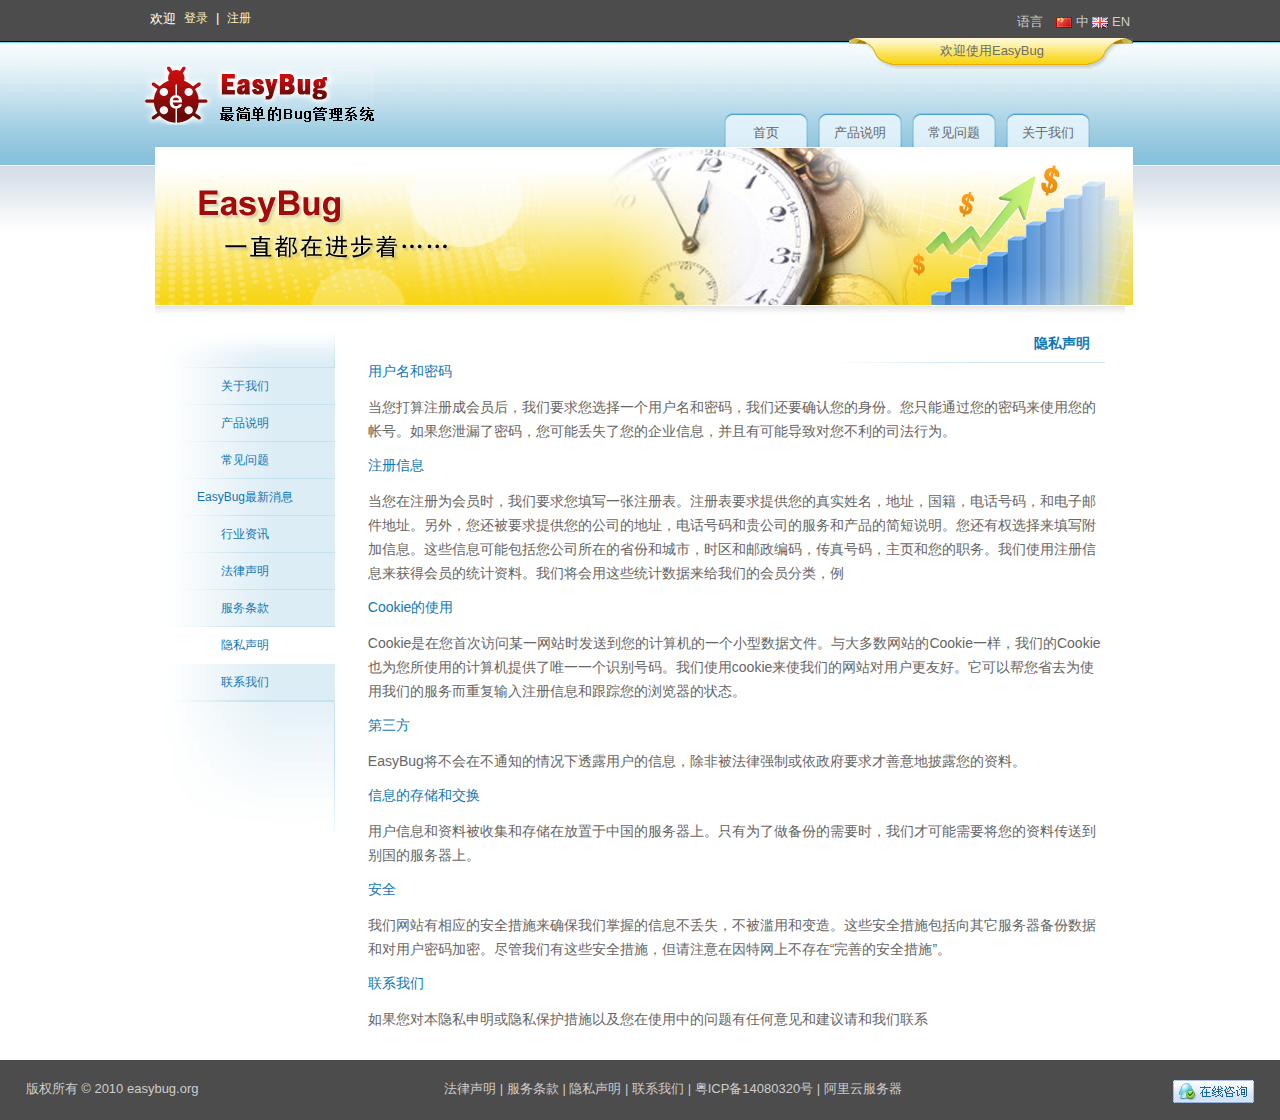
<file: Home/隐私声明.html>
<!DOCTYPE html>
<html lang="en">
    <head>
        <meta charset="utf-8">
        <title>隐私声明</title>
        <link rel="stylesheet" href="css/style.css">
    </head>
    <body>
     <!-- start of wrapper-->
    <div class=" Wrapper Home-Wrapper relative">
        <!-- start of top-->
        <div class=" Top">
            
<div class="left user-nav">
    <ul class="signup-login">
        <li>
            欢迎
        </li>
        <li><a href="javascript:ShowLogin();" id="href-login">
            登录</a>
            <form id="_form_login" action="/Member/Login" method="post">
            <div class="signup-login-form" style="display: none;" id="login-form">
            </div>
            </form>
        </li>
        <li>| </li>
        <li><a id="href-reg" href="javascript:ShowReg();">
            注册</a>
            <form id="_form_reg" action="/Member/Regist" method="post">
            <div class="signup-login-form" style="display: none;" id="reg-form">
                <ul class="signup-login-list">
                    <li>
                        <label>
                            Email</label><input name="email" type="text" class="signup-login-list-input inputWidth" /></li>
                    <li>
                        <label>
                            昵称</label><input name="nicename" type="text"
                                class="signup-login-list-input inputWidth" /></li>
                    <li>
                        <label>
                            密码</label><input name="pwd" type="password"
                                class="signup-login-list-input inputWidth" /></li>
                    <li>
                        <label>
                            验证码</label><input maxlength="4" type="text" name="code" style="width:50px;"
                                class="signup-login-list-input inputWidth" onfocus="javascript:onFocus(this,'_form_reg');" />
<img id="img" src="images/codecheck.aspx" />
                        <a href="#" onclick="img.src='/Codecheck.aspx?t='+Math.random();">
                            换一张</a> </li>
                    <li>
                        <label>
                            &nbsp;</label><input type="checkbox" checked="checked" name="accept" class="left check-button"><p>
                                我已阅读并接受
                                <br />
                                <a class="Blue" href="/Home/Service" target="_blank" class="agreement">EasyBug使用协议</a></p>
                    </li>
                    <li>
                        <label>
                            &nbsp;</label><a href="javascript:SubmitForm('_form_reg');" class="signup-login-button"><span>提交</span></a>
                        <a href="javascript:ShowReg();" class="signup-login-button" style="margin-left: 8px;">
                            <span>
                                取消</span></a></li>
                </ul>
            </div>
            </form>
        </li>
    </ul>
</div>

<form id="lan_form" action="/Home/SelectLanguage" method="post">
<div class="right help-language">
    <!--<span class="icon_biger"><a class="help-icon" href="http://www.uinicall.com/client/uinicall.php?room=10325&userid=13207&code=1"
        target="_blank">
        在线咨询
    </a></span> --><span class="icon_big">
        语言</span> <a href="javascript:SetLanguage('zh-CN')">
            <img title='中文简体' src="images/cn.gif" />&nbsp;中</a>
    <a href="javascript:SetLanguage('en-US')">
        <img title='英文' src="images/gb.gif" />&nbsp;EN</a>
    <input id="hidden_lan" type="hidden" value="zh-CN" name="lan" />
    <input type="hidden" value="/Home/Privacy" name="addr" />
</div>
</form>
        </div>
        <!--end of top-->
        <!-- start of user-project-->
        <div class="user-project">
            欢迎使用EasyBug
        </div>
        <!-- end of user-project-->
        <!-- start of subheader-->
        <div class="SubHeader relative">
            <span class="logo"><a href="/">
                <img title='最简单的Bug管理系统' src='images/logo.gif'
                    class="icon_biger" /></a> </span>      
            <ul class="HomeMenu">
               <li><a href="../Home/index.html" class="">
                        首页</span></a></li>
                <li><a href="../Home/产品说明.html">
                        产品说明</span></a></li>                        
                <li><a href="../Home/常见问题.html" class="">
                        常见问题</span></a></li>                        
                <li><a href="../Home/关于我们.html" class="">
                        关于我们</span></a></li>
            </ul>
        </div>
        <!-- end of subheader-->
        <!-- start of content -->
        
    
    <div class="Content about law">
        <div class="Right">
            <!-- start of NEGATIVE -->
            <div class="Negative">
                <img src="images/aboutus_info.jpg" />
            </div>
            <!-- END of NEGATIVE -->
            <!-- start of CHANNEL -->
            
<div class="slidebar">
                   <div class="slidebar-top"></div>
                  <div class="slidebar-info">
                   <ul id="sideMenu">
                       <li><a href="../Home/关于我们.html">关于我们</a></li>
                       <li><a href="../Home/产品说明.html">产品说明</a></li>
                       <li><a href="../Home/常见问题.html">常见问题</a></li>
                       <li><a href="../Home/最新消息.html">EasyBug最新消息</a></li>
                       <li><a href="../Home/行业资讯.html">行业资讯</a></li>
                       <li><a href="../Home/法律声明.html">法律声明</a></li>
                       <li><a href="../Home/服务条款.html">服务条款</a></li>
                       <li  id="active"><a href="../Home/隐私声明.html">隐私声明</a></li>
                       <li class="last"><a href="../Home/联系我们.html">联系我们</a>
                   </ul>
                    <script type="text/javascript">
                    var url=window.location.href;
                    var k1=url.indexOf("/",8);
                    suburl="";
                    suburl=url.substring(k1+1);
                   $("#sideMenu li a[href*="+suburl+"]").parent().addClass("active").siblings().removeClass("active");
                  </script>
                 </div>
                   <div class="slidebar-bottom"></div>
              	</div>
            <div class="about-us">
                <h2>
                    隐私声明</h2>
                <h5>用户名和密码</h5>
<p>当您打算注册成会员后，我们要求您选择一个用户名和密码，我们还要确认您的身份。您只能通过您的密码来使用您的帐号。如果您泄漏了密码，您可能丢失了您的企业信息，并且有可能导致对您不利的司法行为。</p>
<h5>注册信息</h5>
<p>当您在注册为会员时，我们要求您填写一张注册表。注册表要求提供您的真实姓名，地址，国籍，电话号码，和电子邮件地址。另外，您还被要求提供您的公司的地址，电话号码和贵公司的服务和产品的简短说明。您还有权选择来填写附加信息。这些信息可能包括您公司所在的省份和城市，时区和邮政编码，传真号码，主页和您的职务。我们使用注册信息来获得会员的统计资料。我们将会用这些统计数据来给我们的会员分类，例</p>
<h5>Cookie的使用</h5>
<p>Cookie是在您首次访问某一网站时发送到您的计算机的一个小型数据文件。与大多数网站的Cookie一样，我们的Cookie也为您所使用的计算机提供了唯一一个识别号码。我们使用cookie来使我们的网站对用户更友好。它可以帮您省去为使用我们的服务而重复输入注册信息和跟踪您的浏览器的状态。</p>
<h5>第三方</h5>
<p>EasyBug将不会在不通知的情况下透露用户的信息，除非被法律强制或依政府要求才善意地披露您的资料。</p>
<h5>信息的存储和交换</h5>
<p>用户信息和资料被收集和存储在放置于中国的服务器上。只有为了做备份的需要时，我们才可能需要将您的资料传送到别国的服务器上。</p>
<h5>安全</h5>
<p>我们网站有相应的安全措施来确保我们掌握的信息不丢失，不被滥用和变造。这些安全措施包括向其它服务器备份数据和对用户密码加密。尽管我们有这些安全措施，但请注意在因特网上不存在&ldquo;完善的安全措施&rdquo;。</p>
<h5>联系我们</h5>
<p>如果您对本隐私申明或隐私保护措施以及您在使用中的问题有任何意见和建议请和我们联系</p>
            </div>
            <!-- END of CHANNEL -->
        </div>
        <div class="clear">
            <!-- -->
        </div>
    </div>
        <!-- start of content -->
        <div class="clear">
            <!-- -->
        </div>
        <br />
    </div>
    <!-- end of wrapper-->
 <div class="Footer">
    <span class="left copyright">
        版权所有
        © 2010 <a href="../Home/index.html">easybug.org</a></span> <span class="left"><a href="../Home/法律声明.html" target="_blank">
            法律声明</a> | <a href="../Home/服务条款.html" target="_blank">
                服务条款</a> | <a href="../Home/隐私声明.html" target="_blank">
                    隐私声明</a> | <a href="../Home/联系我们.html" target="_blank">
                        联系我们</a> | 
                        <a href="http://www.miibeian.gov.cn" target="_blank">粤ICP备14080320号</a> | 
                        <a href="http://s.click.taobao.com/t?e=m%3D2%26s%3DeOybquKusTAcQipKwQzePCperVdZeJviEViQ0P1Vf2kguMN8XjClApM3k1lJX2BZSEph6ojmNraCpKsSYVJgWRymh6eYJ5kbVHEJJag4bfHN0hlvYc1pZOdn1BbglxZYxUhy8exlzcq9AmARIwX9K%2BnbtOD3UdznPV1H2z0iQv9NkKVMHClW0QbMqOpFMIvnvjQXzzpXdTHGJe8N%2FwNpGw%3D%3D" target="_blank">阿里云服务器</a>
                        </span><span class="right">
                        
                        <a href="http://sighttp.qq.com/cgi-bin/check?sigkey=c31f5d664c1c41afe867cda8c2549066727ac65a490d8995cabbb1db885893b4"; target=_blank; onclick="var tempSrc='http://sighttp.qq.com/wpa.js?rantime='+Math.random()+'&sigkey=c31f5d664c1c41afe867cda8c2549066727ac65a490d8995cabbb1db885893b4';var oldscript=document.getElementById('testJs');var newscript=document.createElement('script');newscript.setAttribute('type','text/javascript'); newscript.setAttribute('id', 'testJs');newscript.setAttribute('src',tempSrc);if(oldscript == null){document.body.appendChild(newscript);}else{oldscript.parentNode.replaceChild(newscript, oldscript);}return false;"><img border="0" SRC='images/e2aa874f0f9b4d7aa2ae13efa8e07251.gif' alt="在线QQ咨询"></a>                    
                            </span>
</div>
    </body>
</html>
</file>
<file: Home/css/style.css>
/* css初始化 */
html,body,form,h1,h2,h3,h4,h5,h6,pre,blockquote,ul,ol,dl,dt,dd,li{
	 margin:0;
	 padding:0;
	 border:0;
}
html {
	/* // overflow:hidden; */
}
body{
	 font-size:13px;
	 color:#555;
	 font-family:Arial,宋体;
	 background: url(../images/bg.gif) left top repeat-x #fff;
	 behavior:url('/content/data/csshover3.htc');
}
hr{
	border-color:#ccc;
}
a{
	outline:none;
	color:#666;
	text-decoration:none;
}
.left{
	 float:left;
}
.right{
	 float: right;
}
.clear{
	 clear: both;
}
img{
	 vertical-align: middle;
}
input, select, textarea {
	color:#555;
	vertical-align:middle;
	margin:0;
}
li{
	list-style:none;
}
a img {
	border:none;
}
#active{
	 background: #fff;
}
/* =====================主体样式========================= */
.Wrapper{
	height:auto;
	padding:0px 20px 0;
	margin:0 auto;
	max-width:1600px;
	min-height:800px;
	height: expression( this.scrollHeight < 800 ? "800px" : "auto" );
	width: expression( document.body.clientWidth > 1599 ? "1600px" : "auto");
}
.Home-Wrapper{
	width:990px;
}
.relative{
	position:relative;
}
/* 导航 */
.Top{
	height:30px;
	color:#cdcdcd;
	margin:0 auto;
	width:99%;
	padding-top:10px;
}
.user-nav{
	 color:#fff;
}
.user-nav a{
	color:#f8efbb;
	font-size:12px; 
	padding:4px 8px 0;
}
.signup-login li{
    float: left;
    position: relative;
}
.help-language{
	 padding:3px 0;
}
.help-language a{
	 color:#cdcdcd;
}
.icon_big {
     margin-right: 10px;
}
/* 导航菜单 */
.SubHeader{
	 height:85px;
	 padding-top:15px;
	 width:99%;
}
.user-project{
	 background: url(../images/common.gif) no-repeat -20px 1px;
	 width:286px;
	 height: 32px;
	 right: 20px;
	 text-align:center;
	 position: absolute;
	 padding-top:5px;
	 top:37px;
	 color:#6d6d6d;
}
.SubHeader .logo{
	 position: relative;
	 top:10px;
}
.HomeMenu{
   float: right;
   position: absolute;
   top:73px;
   right: 30px;
}
.HomeMenu li{
	 float: left;
	 padding:0 5px;
}
.HomeMenu li a{
	 background: url(../images/blue_btn.gif) no-repeat left center;
	 width:84px;
	 height: 29px;
	 padding-top: 5px;
	 display: inline-block;
	 text-align: center;
	 line-height: 29px;
}
ul.HomeMenu li a.Activity{
	 background: url(../images/yellow_btn.gif);
	 color:#4c4c4c;
}
              /* 内容 */
.content{ 
 min-height: 550px;
 padding-left: 11px;
 float: left;
 background: url(../images/content_left_bg.png) left text-outline: ; no-repeat;
 height: expression( this.scrollHeight < 550 ? "550px" : "auto" );
 }
 .content div.Right{
 	 background: url(../images/content_right_bg.png) right top no-repeat;
 	 width:99%;
 	 min-height: 550px;
 }
 .Home-Wrapper .Content div.Right{
 	 padding:20px 10px 0;
 }
 .Right .Negative{
 	background: url(../images/shadow.gif) repeat-x left bottom;
 	padding-bottom:13px;
 	margin-top:-13px;
 }
 .Right .Negative .info{
 	 width:708px;
 	 height: 276px;
 	 position: relative;
 	 background: url(../images/info.gif) no-repeat left top; 	 
 }
  .Right .info .right{
	margin-top:28px;
	margin-right:30px;
}
 .Right .info .right .show{
 	 width:244px;
 	 height: 228px;
    background: url(../images/TV.gif) no-repeat center center;
    position: relative;
 }
 .Right .info .show .img{
    position: absolute;
    width:224px;
    height: 142px;
    top:10px;
    left: 10px;
 }
 /* 轮播图样式开始 */
 .Negative .info .subtitle{
 	 position: absolute;
 	 top:19px;
 	 left:-11px;
 }
.Right .Negative .LoginBox{
 	 float: right;
 	 padding:15px 15px;
 	 width:232px;
 	 height: 246px;
 	 background: url(../images/loginbox.gif) left top no-repeat;
 }
 /* 。。。。功能内样式。。。。。 */
.info .left{
	 width:370px;
	 margin-top: 100px;
	 margin-left: 25px;
}
.white_btn_left{
	display:inline-block;
}
.white_btn_right{
	display:inline-block;
}
.white_btn_left{
	background:url(../images/white_btn_left.png) no-repeat left center;
	padding-left:10px;
	height:35px;
	margin-bottom:15px;
}
.white_btn_right{
	background:url(../images/white_btn_right.png) no-repeat right center;
	padding-top:10px;
	height:25px;
	padding-left:5px;
	padding-right:15px;
	font-size:14px;
	color:block;
	font-weight:700;
}
.info .left h2{
	 font-size:25px;
	 color:black;
}
.info .left p{
	 font-size:14px;
	 color:#333;
	 line-height: 20px;
}
.info .left .color_ff6600{
	 color:#ff6600;
}
.info .left .color_15810a{
	 color:#15810a;
}
.info .left .black_btn{
	 padding:10px;
	 background: #000;
	 color:#fff;
	 display: inline-block;
	 margin-top: 15px;
	 font-size:13px;
}
.info .right .num_btn{
	 position: absolute;
	 bottom:-10px;
	 right: 5px;
}
.info .right .num_btn a{
     border:1px solid #cdcdcd;
     background:#fff;
     padding:5px 8px;
     font-size: 14px;
     display:inline-block;
     margin-right: 8px;
}
.info .right .num_btn a:hover{
     text-decoration:underline;
}
.info .right .num_btn a.active{
	background-color:#FFD625;
	border-color:#fff;
}
 /* 。。。。。。。。。 */
 .LoginBox h3,.LoginBox p{
	background:url(../images/login_line.gif) no-repeat left bottom;
	font-size:14px;
	color:#1077b5;
	margin-bottom:10px;
	padding-left:6px;
	}
.LoginBox h3{
	padding-bottom:7px;
	margin-bottom:20px;
}
.LoginBox p{
	padding-top:15px;
	background-position:left top;
}

.LoginBox li{
	margin-bottom:12px; 
	display: table;
	width:100%;
	}
.LoginBox .loginbox-input{
	width:170px; 
	float:right;
}
.LoginBox .loginbox-dex{
	color:#000; 
	width:46px;
	float: left;
	}
.LoginBox table{
	 margin-left: 5px;	
}
.LoginBox .icon_biger{
	color:#000;
	font-size:12px;
	margin-right:4px;
}
.LoginBox a{
	text-decoration:underline;
	}

.LoginBox .line-gray{
	border-bottom:1px solid #DCE6D2;
	padding-bottom:15px;
	}
.LoginBox .register{
	background:url(../images/login_button.gif) no-repeat; 
	height:25px; 
	width:123px;
	display:block; 
	font-size:14px;
	color:#fff;
	margin-left:56px;
	margin-top:5px;
	padding:8px 0 0px 20px;
	text-decoration:none;
	}
.LoginBox .login-button{
	 float: left;
	 background: url(../images/Viewri.gif) right bottom no-repeat;
     padding-right:12px;
     padding-left: 12px;
	 line-height: 21px;
	 padding-top: 1px;
	 height: 21px;
}
.inputWidth{
	width:150px;
}
/* 启动数据 */
.data{
	 width:720px;
	 float: left;
}
.data table td{
	 border-bottom:1px solid #e8f4f9;
	 text-align: center;
	 height: 32px;
	 font-size:12px;
}
.data table td.odd{
	border-bottom:1px solid #c6e2ee;
	border-top:1px solid #e8f4f9;
	background-color:#daecf4;
	padding-left:16px;
	text-align:left;
	color:#1077b5;
	font-weight:bold;
}
.data table .first td{
	background-color:#fff;
	border:none;
	height:20px;
}
.data table td.last_top{
	background:url(../images/table_top.gif) no-repeat left 5px;
}
.data table td.last_bg{
	background:url(../images/table_bg.gif) repeat-y left center;
	border:none;
	padding-left:4px;
	padding-right:5px;
}
.data table td.last_bg div{
	border-bottom:1px solid #c6e2ee;
	border-top:1px solid #e8f4f9;
	height:22px;
	padding-top:10px;
	color:#009900;
	font-weight:bold;
}
.data table .second td.last_bg div{
	border-top:none;
	position:relative;
	padding-top:10px;
	color:#1077B5;
	height:22px;
}
.data table .second td{
	color:#1077b5;
	border-top:2px solid #daecf4;
	font-weight:bold;
}
.data table .second td.last_bg{
	border-top:none;
}
.data table .last td{
	border-bottom:2px solid #daecf4;
}
.data table .last td.last_bg{
	border:none;
}
.data table .last td.last_bg div{
	border:none;
}
.data table td.last_btm {
	background:url(../images/table_btm.gif) no-repeat left -1px;
	border:none;
}
.font16{
	font-size:16px;
	color:red;
}
.marginright5{
	margin-right:5px;
}
.sun{
	background:url(../images/sun.png) no-repeat center center;
    position: absolute;
    height: 60px;
    width:86px;
    color:#666;
    padding-top: 25px;
    font-weight: bold;
    top:-20px;
    right: 10px;
}
/* 右侧入门 */
.homepage1 .slidebar1{
	 margin-left: 6px;
	 margin-top:0;
}
.slidebar1{
  float: right;
}
.slidebar1 .blue_box{
  background:url(../images/blue_box.gif) no-repeat center center;
	height:163px;
	width:219px;
	padding:10px;
	margin-top:15px;
}
.slidebar1 .blue_box .title{
  font-size:14px;
  color:#1077b5;
  font-weight: bold;
}
.slidebar1 .blue_box .information{
   background: url(../images/icon1.png) no-repeat left 16px;
   width:139px;
   padding-top:5px;
   font-size:12px;
   color:#666;
   padding-left: 70px;
}
 .slidebar1 dl{
	margin-top:15px;
	width:244px;
	overflow:hidden;
}
.slidebar1 dt{
	font-size:14px;
    background:url(../images/sidebar_h2_line.gif) no-repeat left bottom;
	padding-bottom:8px;
	font-weight:bold;
	padding-left:5px;
	margin-bottom:5px;
	white-space:nowrap;
    color: #cdcdcd;
}
.slidebar1 dt a{
	 color:#cdcdcd;
}
.slidebar1 dd{
	 overflow:hidden;
	 margin-left: 7px;
	 line-height: 12px;
	 font-size:12px;
	 height:25px;
}
.slidebar1 dd a:hover{
	 text-decoration:underline;
}

/* 底部 */
.Footer{
	background:#4c4c4c;
	width:96%;
	padding:20px 2% 0;
	height:40px;
	color:#cdcdcd;
}
.Footer .copyright{
	margin-right:20%;
}
.Footer span{
	 color:#cdcdcd;
}
.Footer a{
   color:#cdcdcd;
}
          /* 公用左边栏  */
.slidebar{
 	 width:180px;
 	 margin-top: 10px;
 	 background: #fff;
 	 float: left;
 }
.slidebar .slidebar-top{
 	 height: 40px;
 	 width:100%;
     background: url(../images/sidebar_top.gif) no-repeat right bottom;
 }
.slidebar .slidebar-info ul{
 	 background: url(../images/sidebar_bg.gif) repeat-y right center;
 }
 .slidebar .slidebar-info ul li{
    padding:10px 0;
    text-align: center;
    background: url(../images/line2.gif) no-repeat right bottom;
 }
.slidebar .slidebar-info ul li a{
 	 color:#1077b5;
 	 font-size:12px;
 } 
.slidebar .slidebar-bottom{
	  width:100%;
	  height: 130px;
	  background: url(../images/sidebar_btm.gif) no-repeat right top;
}
.about-us{
	width:76%;
	float: right;
	margin-right: 20px;
}
.about-us h2{
    text-align: right;
    padding-bottom:10px;
    margin-top: 17px;
    padding-right: 15px;
    font-size:14px;
    color:#1077b5;
    background: url(../images/line3.gif) no-repeat right bottom;
}
                    /* 产品说明 */

.intro .about-us p{
	 margin:5px 0;
	 line-height:24px;
	 font-size:14px;
}
.intro .about-us h5{
	 padding:7px 0;
	 color:#1077b5;
     font-size:14px;
     font-weight: normal;
}
.intro .about-us ul li h5{
	 margin-left:78px;
	 
}
.intro .about-us ul li p{
	 margin-left: 78px;
}
.intro .about-us ul li img{
   margin-top:20px;
   margin-left: 20px;
}
                         /* 关于我们 */
.guan .about-us p{
	 font-size:14px;
	 line-height: 24px;
	 padding:0 5px; 
}
.guan .about-us h5{
	 padding:5px 0;
	 color:#1077d5;
	 font-size:14px;
	margin-left: 10px;
}
.guan .about-us ul li{
	 margin-top:10px;
	 padding-left:25px;
	 background: url(../images/good.gif) no-repeat left center;
}
                      /* 常见问题 */
.problem .about-us h5{
	font-size:14px;
	font-family: '宋体';
	padding:3px 0 3px 25px;
	color:#000;
	font-weight: normal;
	margin-top: 15px;
	background: url(../images/icon1.gif) no-repeat left bottom;
}
.problem .about-us .subcontent{
	 padding-bottom: 20px;
	 border-bottom:1px solid #e1e1e1;

}
.problem .about-us .subcontent p{
	 margin-left: 20px;
	 font-size: 14px;
	 color:#666;
	 line-height: 24px;
}
/* 最新消息和行业资讯 */
.page .about-us{
	width:78%;
	float: right;
	margin-right: 20px;
}
.page .about-us .news-list li{
    margin-left: 20px;
    padding:10px 20px;
    background: url(../images/good.gif) no-repeat left center;
}
.page .about-us .news-list .data{
     width:720px;
     display: inline-block;
}
.page .about-us .title{
	 cursor:pointer;
	 color:#cdcdcd;
	 font-size:14px;
}
.page .about-us .title:hover{
	 text-decoration:underline;
}
.page .tablebody1 a{
	color:#1077b5;

}
/* 服务条款和隐私声明*/
.service .about-us h5{
	 color:#1077b5;
	 font-weight: normal;
	 font-size:14px;
     padding:10px 0;
     margin-left: 10px;
}
.service .about-us li{
	 padding:5px 20px;
	 font-size:14px;
}
/* 法律声明 */
.law .about-us h5{
	 color:#1077b5;
	 font-weight: normal;
	 font-size:14px;
}
.law .about-us p{
	 font-size: 14px;
	 line-height: 24px;
	 color: #666;
}
/* 联系我们 */
.contact .about-us .left{
	width:300px;
}
.contact .about-us p{
	font-size:14px;
}
.contact .about-us .envelope{
	 background: url(../images/envelope.gif) no-repeat left center;
     padding-left: 20px;
     margin-top: 10px;
}
.contact .about-us .Solution{	
	 width:395px;
	 background: url(../images/contact_bg.png) no-repeat left top;
	 float: right;
	 padding:15px;
}
.contact .about-us .Solution .box{
	 margin-bottom: 15px;
	 position: relative;
}
.contact .about-us .Solution .box table{
    float: left;
    margin-right: 5px;
}
.contact .about-us .Solution .box span{
	 background: url(../images/viewri.gif) no-repeat right top;	
	 margin-left: 50px;
	 height: 20px;
	 line-height: 20px; 	
	 position: absolute;
	 left:20px;
	 top:50px;
	 padding-right: 15px;
}
.duiqi{
    display: inline-block;
    position: absolute;
    left:70px;
}
</file>
